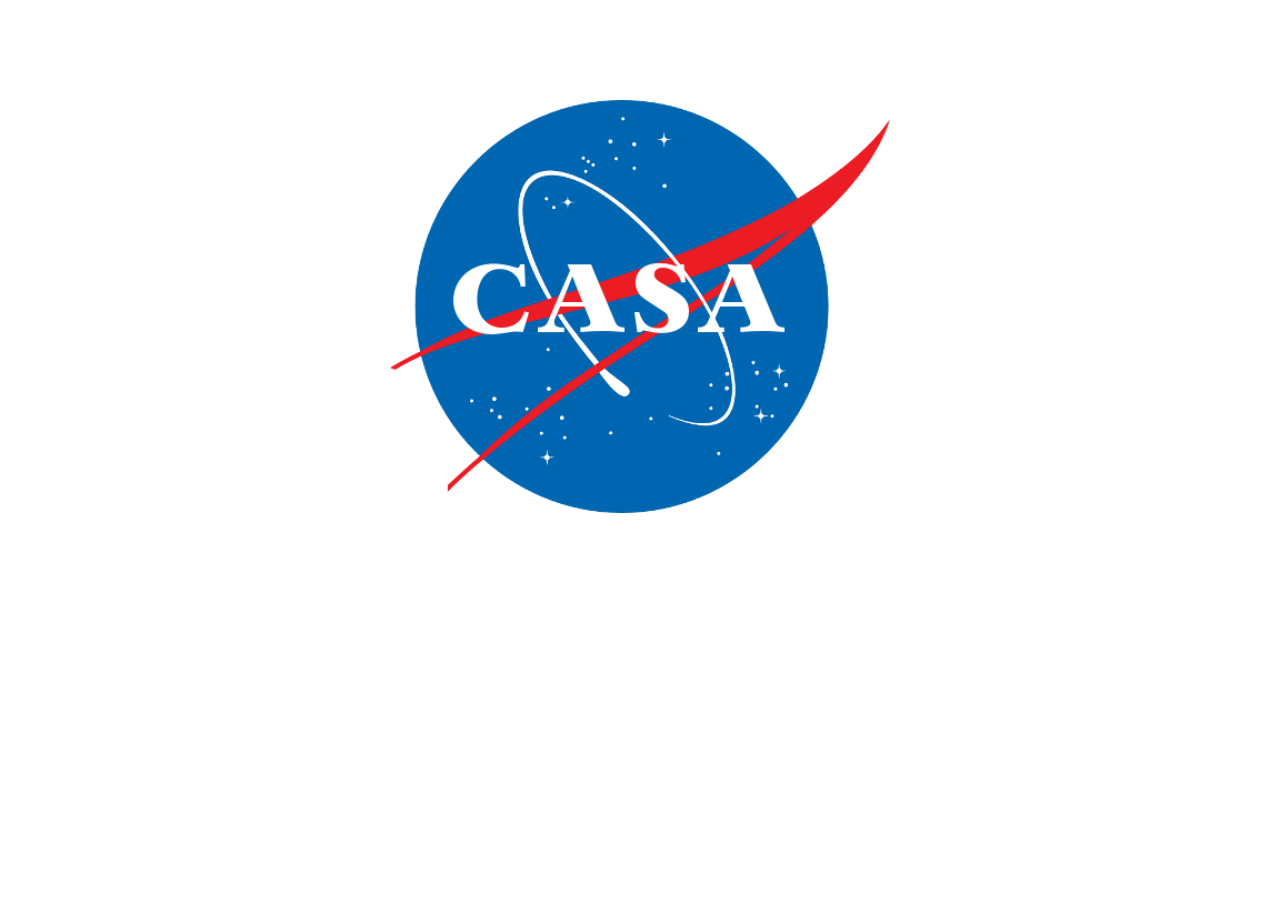
<file: index.html>
<!DOCTYPE html>
<html lang="en">
  <head>
    <meta charset="utf-8">
    <title>La Casa Italiana</title>
    <meta name="viewport" content="width=device-width, initial-scale=1">
    <link rel="stylesheet" href="https://maxcdn.bootstrapcdn.com/bootstrap/3.3.5/css/bootstrap.min.css" media="screen">
    <link rel="stylesheet" href="css/bootswatch.min.css">
    <link rel="stylesheet" href="css/styles.css">
    <!-- HTML5 shim and Respond.js IE8 support of HTML5 elements and media queries -->
    <!--[if lt IE 9]>
      <script src="../bower_components/html5shiv/dist/html5shiv.js"></script>
      <script src="../bower_components/respond/dest/respond.min.js"></script>
    <![endif]-->
  </head>
  <body>
    <ul class="pages">
      <li class="detail page">
        <div class="container">
          <div class="row">
            <div class="col-md-5 col-md-offset-1">
              <h1>Casa Italiana </h1>
              <p class="text-muted">562 Mayfield Ave, Stanford, CA 94305</p>

              <iframe src="https://www.google.com/calendar/embed?showNav=0&amp;showDate=0&amp;showPrint=0&amp;showCalendars=0&amp;showTz=0&amp;mode=WEEK&amp;height=500&amp;wkst=1&amp;bgcolor=%23FCFCFC&amp;src=stanford.edu_i7gsqi4qgfc9jn49hpksthmu7s%40group.calendar.google.com&amp;color=%232952A3&amp;ctz=America%2FLos_Angeles" style=" border-width:0 "frameborder="0" scrolling="no" id="calendar"></iframe>
              <div id="embed-calendar" class="hidden">
                <a href="https://gist.github.com/skleung/89335bb0246defeb9351">How to embed this calendar into your Google Calendar</a>
              </div>
          </div>
        </div>
      </li>
      <li class="splash page">
        <div class="container" style="margin-top: 100px">
          <img class="img-responsive" id="logo" src="casa-logo.png"/>
        </div>
      </li>
    </ul>

    <script src="https://code.jquery.com/jquery-1.10.2.min.js"></script>
    <script type="text/javascript" src="https://maxcdn.bootstrapcdn.com/bootstrap/3.3.5/js/bootstrap.min.js"></script>
    <script type="text/javascript" src="js/main.js"></script>
  </body>
</html>
</file>
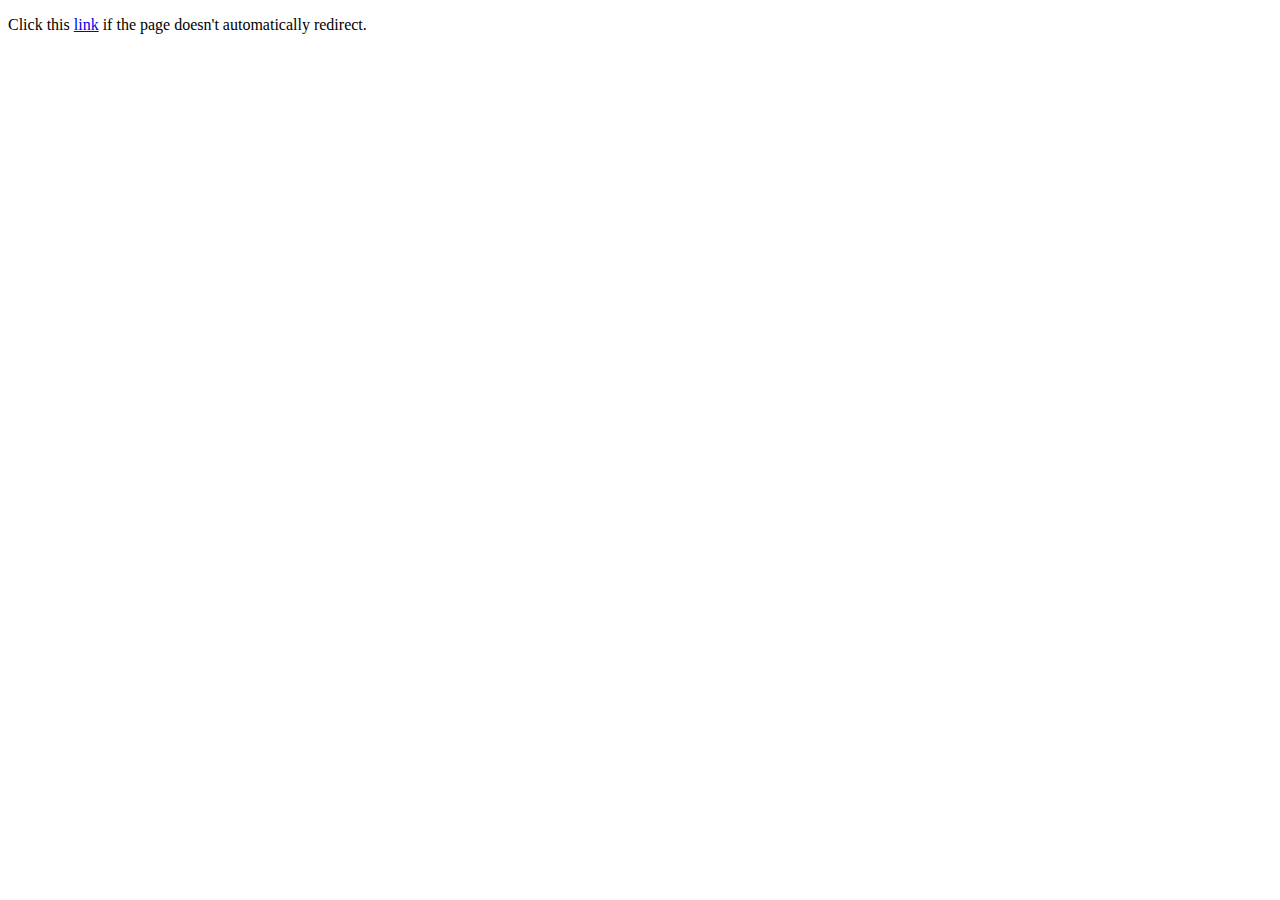
<file: hash/index.html>
<!DOCTYPE html>
<html lang="en">
  <head>
    <meta charset="utf-8">
    <title>La Casa Italiana - Hashing!</title>
    <meta http-equiv="refresh" content="2;URL=https://docs.google.com/spreadsheets/d/1u_teJesb3gsujVQRfGIRdL8EZrV39csIW9cU68PyCoE/edit">
    <meta name="viewport" content="width=device-width, initial-scale=1">
    <!-- HTML5 shim and Respond.js IE8 support of HTML5 elements and media queries -->
    <!--[if lt IE 9]>
      <script src="../bower_components/html5shiv/dist/html5shiv.js"></script>
      <script src="../bower_components/respond/dest/respond.min.js"></script>
    <![endif]-->
  </head>
  <body>
    <p>Click this <a href="https://docs.google.com/spreadsheets/d/1u_teJesb3gsujVQRfGIRdL8EZrV39csIW9cU68PyCoE/edit">link</a> if the page doesn't automatically redirect.</p>
  </body>
</html>
</file>
<file: css/styles.css>
/* Fix user-agent */

* {
  box-sizing: border-box;
}

html {
  font-weight: 300;
  -webkit-font-smoothing: antialiased;
}

html, input {
  font-family:
    "HelveticaNeue-Light",
    "Helvetica Neue Light",
    "Helvetica Neue",
    Helvetica,
    Arial,
    "Lucida Grande",
    sans-serif;
}

html, body {
  height: 100%;
  margin: 0;
  padding: 0;
}

ul {
  list-style: none;
  word-wrap: break-word;
}

/* Pages */

.pages {
  height: 100%;
  margin: 0;
  padding: 0;
  width: 100%;
}

.page {
  height: 100%;
  position: absolute;
  width: 100%;
}

/* Splash Page */

#logo {
  position: absolute;
  left: 50%;
  width: 500px;
  margin-left: -250px;
}

#calendar {
  width: 800px;
  height: 600px;
}

@media screen and (max-width: 500px) {
    #logo {
      width: 375px;
      margin-left: -180px;
    }
    #calendar {
      width: 300px;
      height: 400px;
    }
}

.splash.page {
  background-color: #fff;
}

.splash.page .form {
  height: 100px;
  margin-top: -100px;
  position: absolute;

  top: 50%;
  width: 100%;
}

.splash.page .form .usernameInput {
  background-color: transparent;
  border: none;
  border-bottom: 2px solid #fff;
  outline: none;
  padding-bottom: 15px;
  width: 400px;
}

.splash.page .title {
  font-size: 60px;
}

.splash.page .subtitle {
  font-size: 26px;
}

.splash.page .usernameInput {
  font-size: 200%;
  letter-spacing: 3px;
}

.splash.page .title, .splash.page .usernameInput {
  font-weight: 100;
}

/* Chat page */

.chat.page {
  display: none;
}

/* Font */

.messages {
  font-size: 150%;
}

.inputMessage {
  font-size: 100%;
}

/* Messages */

.chatArea {
  height: 100%;
  padding-bottom: 60px;
}

.messages {
  height: 100%;
  margin: 0;
  overflow-y: scroll;
  padding: 10px 20px 10px 20px;
}

.message.typing .messageBody {
  color: gray;
}

.username {
  float: left;
  font-weight: 700;
  overflow: hidden;
  padding-right: 15px;
  text-align: right;
}

/* Input */

.inputMessage {
  border: 10px solid #000;
  bottom: 0;
  height: 60px;
  left: 0;
  outline: none;
  padding-left: 10px;
  position: absolute;
  right: 0;
  width: 100%;
}

.button {
  height: 20px;
  padding: 10px 20px 10px 20px;
  border: 2px solid rgba(0,0,0,0.8);
  background-color: rgba(255,255,255,0.7);
  color: rgba(0,0,0,0.8);
  text-decoration: none;
  margin-top: 20px;
}

a:hover {
  text-decoration: none;
}
</file>
<file: css/bootswatch.min.css>
@import url("https://fonts.googleapis.com/css?family=Open+Sans:400,700");/*!
 * bootswatch v3.3.5
 * Homepage: http://bootswatch.com
 * Copyright 2012-2015 Thomas Park
 * Licensed under MIT
 * Based on Bootstrap
*//*!
 * Bootstrap v3.3.5 (http://getbootstrap.com)
 * Copyright 2011-2015 Twitter, Inc.
 * Licensed under MIT (https://github.com/twbs/bootstrap/blob/master/LICENSE)
 *//*! normalize.css v3.0.3 | MIT License | github.com/necolas/normalize.css */html{font-family:sans-serif;-ms-text-size-adjust:100%;-webkit-text-size-adjust:100%}body{margin:0}article,aside,details,figcaption,figure,footer,header,hgroup,main,menu,nav,section,summary{display:block}audio,canvas,progress,video{display:inline-block;vertical-align:baseline}audio:not([controls]){display:none;height:0}[hidden],template{display:none}a{background-color:transparent}a:active,a:hover{outline:0}abbr[title]{border-bottom:1px dotted}b,strong{font-weight:bold}dfn{font-style:italic}h1{font-size:2em;margin:0.67em 0}mark{background:#ff0;color:#000}small{font-size:80%}sub,sup{font-size:75%;line-height:0;position:relative;vertical-align:baseline}sup{top:-0.5em}sub{bottom:-0.25em}img{border:0}svg:not(:root){overflow:hidden}figure{margin:1em 40px}hr{-webkit-box-sizing:content-box;-moz-box-sizing:content-box;box-sizing:content-box;height:0}pre{overflow:auto}code,kbd,pre,samp{font-family:monospace, monospace;font-size:1em}button,input,optgroup,select,textarea{color:inherit;font:inherit;margin:0}button{overflow:visible}button,select{text-transform:none}button,html input[type="button"],input[type="reset"],input[type="submit"]{-webkit-appearance:button;cursor:pointer}button[disabled],html input[disabled]{cursor:default}button::-moz-focus-inner,input::-moz-focus-inner{border:0;padding:0}input{line-height:normal}input[type="checkbox"],input[type="radio"]{-webkit-box-sizing:border-box;-moz-box-sizing:border-box;box-sizing:border-box;padding:0}input[type="number"]::-webkit-inner-spin-button,input[type="number"]::-webkit-outer-spin-button{height:auto}input[type="search"]{-webkit-appearance:textfield;-webkit-box-sizing:content-box;-moz-box-sizing:content-box;box-sizing:content-box}input[type="search"]::-webkit-search-cancel-button,input[type="search"]::-webkit-search-decoration{-webkit-appearance:none}fieldset{border:1px solid #c0c0c0;margin:0 2px;padding:0.35em 0.625em 0.75em}legend{border:0;padding:0}textarea{overflow:auto}optgroup{font-weight:bold}table{border-collapse:collapse;border-spacing:0}td,th{padding:0}/*! Source: https://github.com/h5bp/html5-boilerplate/blob/master/src/css/main.css */@media print{*,*:before,*:after{background:transparent !important;color:#000 !important;-webkit-box-shadow:none !important;box-shadow:none !important;text-shadow:none !important}a,a:visited{text-decoration:underline}a[href]:after{content:" (" attr(href) ")"}abbr[title]:after{content:" (" attr(title) ")"}a[href^="#"]:after,a[href^="javascript:"]:after{content:""}pre,blockquote{border:1px solid #999;page-break-inside:avoid}thead{display:table-header-group}tr,img{page-break-inside:avoid}img{max-width:100% !important}p,h2,h3{orphans:3;widows:3}h2,h3{page-break-after:avoid}.navbar{display:none}.btn>.caret,.dropup>.btn>.caret{border-top-color:#000 !important}.label{border:1px solid #000}.table{border-collapse:collapse !important}.table td,.table th{background-color:#fff !important}.table-bordered th,.table-bordered td{border:1px solid #ddd !important}}@font-face{font-family:'Glyphicons Halflings';src:url('../fonts/glyphicons-halflings-regular.eot');src:url('../fonts/glyphicons-halflings-regular.eot?#iefix') format('embedded-opentype'),url('../fonts/glyphicons-halflings-regular.woff2') format('woff2'),url('../fonts/glyphicons-halflings-regular.woff') format('woff'),url('../fonts/glyphicons-halflings-regular.ttf') format('truetype'),url('../fonts/glyphicons-halflings-regular.svg#glyphicons_halflingsregular') format('svg')}.glyphicon{position:relative;top:1px;display:inline-block;font-family:'Glyphicons Halflings';font-style:normal;font-weight:normal;line-height:1;-webkit-font-smoothing:antialiased;-moz-osx-font-smoothing:grayscale}.glyphicon-asterisk:before{content:"\2a"}.glyphicon-plus:before{content:"\2b"}.glyphicon-euro:before,.glyphicon-eur:before{content:"\20ac"}.glyphicon-minus:before{content:"\2212"}.glyphicon-cloud:before{content:"\2601"}.glyphicon-envelope:before{content:"\2709"}.glyphicon-pencil:before{content:"\270f"}.glyphicon-glass:before{content:"\e001"}.glyphicon-music:before{content:"\e002"}.glyphicon-search:before{content:"\e003"}.glyphicon-heart:before{content:"\e005"}.glyphicon-star:before{content:"\e006"}.glyphicon-star-empty:before{content:"\e007"}.glyphicon-user:before{content:"\e008"}.glyphicon-film:before{content:"\e009"}.glyphicon-th-large:before{content:"\e010"}.glyphicon-th:before{content:"\e011"}.glyphicon-th-list:before{content:"\e012"}.glyphicon-ok:before{content:"\e013"}.glyphicon-remove:before{content:"\e014"}.glyphicon-zoom-in:before{content:"\e015"}.glyphicon-zoom-out:before{content:"\e016"}.glyphicon-off:before{content:"\e017"}.glyphicon-signal:before{content:"\e018"}.glyphicon-cog:before{content:"\e019"}.glyphicon-trash:before{content:"\e020"}.glyphicon-home:before{content:"\e021"}.glyphicon-file:before{content:"\e022"}.glyphicon-time:before{content:"\e023"}.glyphicon-road:before{content:"\e024"}.glyphicon-download-alt:before{content:"\e025"}.glyphicon-download:before{content:"\e026"}.glyphicon-upload:before{content:"\e027"}.glyphicon-inbox:before{content:"\e028"}.glyphicon-play-circle:before{content:"\e029"}.glyphicon-repeat:before{content:"\e030"}.glyphicon-refresh:before{content:"\e031"}.glyphicon-list-alt:before{content:"\e032"}.glyphicon-lock:before{content:"\e033"}.glyphicon-flag:before{content:"\e034"}.glyphicon-headphones:before{content:"\e035"}.glyphicon-volume-off:before{content:"\e036"}.glyphicon-volume-down:before{content:"\e037"}.glyphicon-volume-up:before{content:"\e038"}.glyphicon-qrcode:before{content:"\e039"}.glyphicon-barcode:before{content:"\e040"}.glyphicon-tag:before{content:"\e041"}.glyphicon-tags:before{content:"\e042"}.glyphicon-book:before{content:"\e043"}.glyphicon-bookmark:before{content:"\e044"}.glyphicon-print:before{content:"\e045"}.glyphicon-camera:before{content:"\e046"}.glyphicon-font:before{content:"\e047"}.glyphicon-bold:before{content:"\e048"}.glyphicon-italic:before{content:"\e049"}.glyphicon-text-height:before{content:"\e050"}.glyphicon-text-width:before{content:"\e051"}.glyphicon-align-left:before{content:"\e052"}.glyphicon-align-center:before{content:"\e053"}.glyphicon-align-right:before{content:"\e054"}.glyphicon-align-justify:before{content:"\e055"}.glyphicon-list:before{content:"\e056"}.glyphicon-indent-left:before{content:"\e057"}.glyphicon-indent-right:before{content:"\e058"}.glyphicon-facetime-video:before{content:"\e059"}.glyphicon-picture:before{content:"\e060"}.glyphicon-map-marker:before{content:"\e062"}.glyphicon-adjust:before{content:"\e063"}.glyphicon-tint:before{content:"\e064"}.glyphicon-edit:before{content:"\e065"}.glyphicon-share:before{content:"\e066"}.glyphicon-check:before{content:"\e067"}.glyphicon-move:before{content:"\e068"}.glyphicon-step-backward:before{content:"\e069"}.glyphicon-fast-backward:before{content:"\e070"}.glyphicon-backward:before{content:"\e071"}.glyphicon-play:before{content:"\e072"}.glyphicon-pause:before{content:"\e073"}.glyphicon-stop:before{content:"\e074"}.glyphicon-forward:before{content:"\e075"}.glyphicon-fast-forward:before{content:"\e076"}.glyphicon-step-forward:before{content:"\e077"}.glyphicon-eject:before{content:"\e078"}.glyphicon-chevron-left:before{content:"\e079"}.glyphicon-chevron-right:before{content:"\e080"}.glyphicon-plus-sign:before{content:"\e081"}.glyphicon-minus-sign:before{content:"\e082"}.glyphicon-remove-sign:before{content:"\e083"}.glyphicon-ok-sign:before{content:"\e084"}.glyphicon-question-sign:before{content:"\e085"}.glyphicon-info-sign:before{content:"\e086"}.glyphicon-screenshot:before{content:"\e087"}.glyphicon-remove-circle:before{content:"\e088"}.glyphicon-ok-circle:before{content:"\e089"}.glyphicon-ban-circle:before{content:"\e090"}.glyphicon-arrow-left:before{content:"\e091"}.glyphicon-arrow-right:before{content:"\e092"}.glyphicon-arrow-up:before{content:"\e093"}.glyphicon-arrow-down:before{content:"\e094"}.glyphicon-share-alt:before{content:"\e095"}.glyphicon-resize-full:before{content:"\e096"}.glyphicon-resize-small:before{content:"\e097"}.glyphicon-exclamation-sign:before{content:"\e101"}.glyphicon-gift:before{content:"\e102"}.glyphicon-leaf:before{content:"\e103"}.glyphicon-fire:before{content:"\e104"}.glyphicon-eye-open:before{content:"\e105"}.glyphicon-eye-close:before{content:"\e106"}.glyphicon-warning-sign:before{content:"\e107"}.glyphicon-plane:before{content:"\e108"}.glyphicon-calendar:before{content:"\e109"}.glyphicon-random:before{content:"\e110"}.glyphicon-comment:before{content:"\e111"}.glyphicon-magnet:before{content:"\e112"}.glyphicon-chevron-up:before{content:"\e113"}.glyphicon-chevron-down:before{content:"\e114"}.glyphicon-retweet:before{content:"\e115"}.glyphicon-shopping-cart:before{content:"\e116"}.glyphicon-folder-close:before{content:"\e117"}.glyphicon-folder-open:before{content:"\e118"}.glyphicon-resize-vertical:before{content:"\e119"}.glyphicon-resize-horizontal:before{content:"\e120"}.glyphicon-hdd:before{content:"\e121"}.glyphicon-bullhorn:before{content:"\e122"}.glyphicon-bell:before{content:"\e123"}.glyphicon-certificate:before{content:"\e124"}.glyphicon-thumbs-up:before{content:"\e125"}.glyphicon-thumbs-down:before{content:"\e126"}.glyphicon-hand-right:before{content:"\e127"}.glyphicon-hand-left:before{content:"\e128"}.glyphicon-hand-up:before{content:"\e129"}.glyphicon-hand-down:before{content:"\e130"}.glyphicon-circle-arrow-right:before{content:"\e131"}.glyphicon-circle-arrow-left:before{content:"\e132"}.glyphicon-circle-arrow-up:before{content:"\e133"}.glyphicon-circle-arrow-down:before{content:"\e134"}.glyphicon-globe:before{content:"\e135"}.glyphicon-wrench:before{content:"\e136"}.glyphicon-tasks:before{content:"\e137"}.glyphicon-filter:before{content:"\e138"}.glyphicon-briefcase:before{content:"\e139"}.glyphicon-fullscreen:before{content:"\e140"}.glyphicon-dashboard:before{content:"\e141"}.glyphicon-paperclip:before{content:"\e142"}.glyphicon-heart-empty:before{content:"\e143"}.glyphicon-link:before{content:"\e144"}.glyphicon-phone:before{content:"\e145"}.glyphicon-pushpin:before{content:"\e146"}.glyphicon-usd:before{content:"\e148"}.glyphicon-gbp:before{content:"\e149"}.glyphicon-sort:before{content:"\e150"}.glyphicon-sort-by-alphabet:before{content:"\e151"}.glyphicon-sort-by-alphabet-alt:before{content:"\e152"}.glyphicon-sort-by-order:before{content:"\e153"}.glyphicon-sort-by-order-alt:before{content:"\e154"}.glyphicon-sort-by-attributes:before{content:"\e155"}.glyphicon-sort-by-attributes-alt:before{content:"\e156"}.glyphicon-unchecked:before{content:"\e157"}.glyphicon-expand:before{content:"\e158"}.glyphicon-collapse-down:before{content:"\e159"}.glyphicon-collapse-up:before{content:"\e160"}.glyphicon-log-in:before{content:"\e161"}.glyphicon-flash:before{content:"\e162"}.glyphicon-log-out:before{content:"\e163"}.glyphicon-new-window:before{content:"\e164"}.glyphicon-record:before{content:"\e165"}.glyphicon-save:before{content:"\e166"}.glyphicon-open:before{content:"\e167"}.glyphicon-saved:before{content:"\e168"}.glyphicon-import:before{content:"\e169"}.glyphicon-export:before{content:"\e170"}.glyphicon-send:before{content:"\e171"}.glyphicon-floppy-disk:before{content:"\e172"}.glyphicon-floppy-saved:before{content:"\e173"}.glyphicon-floppy-remove:before{content:"\e174"}.glyphicon-floppy-save:before{content:"\e175"}.glyphicon-floppy-open:before{content:"\e176"}.glyphicon-credit-card:before{content:"\e177"}.glyphicon-transfer:before{content:"\e178"}.glyphicon-cutlery:before{content:"\e179"}.glyphicon-header:before{content:"\e180"}.glyphicon-compressed:before{content:"\e181"}.glyphicon-earphone:before{content:"\e182"}.glyphicon-phone-alt:before{content:"\e183"}.glyphicon-tower:before{content:"\e184"}.glyphicon-stats:before{content:"\e185"}.glyphicon-sd-video:before{content:"\e186"}.glyphicon-hd-video:before{content:"\e187"}.glyphicon-subtitles:before{content:"\e188"}.glyphicon-sound-stereo:before{content:"\e189"}.glyphicon-sound-dolby:before{content:"\e190"}.glyphicon-sound-5-1:before{content:"\e191"}.glyphicon-sound-6-1:before{content:"\e192"}.glyphicon-sound-7-1:before{content:"\e193"}.glyphicon-copyright-mark:before{content:"\e194"}.glyphicon-registration-mark:before{content:"\e195"}.glyphicon-cloud-download:before{content:"\e197"}.glyphicon-cloud-upload:before{content:"\e198"}.glyphicon-tree-conifer:before{content:"\e199"}.glyphicon-tree-deciduous:before{content:"\e200"}.glyphicon-cd:before{content:"\e201"}.glyphicon-save-file:before{content:"\e202"}.glyphicon-open-file:before{content:"\e203"}.glyphicon-level-up:before{content:"\e204"}.glyphicon-copy:before{content:"\e205"}.glyphicon-paste:before{content:"\e206"}.glyphicon-alert:before{content:"\e209"}.glyphicon-equalizer:before{content:"\e210"}.glyphicon-king:before{content:"\e211"}.glyphicon-queen:before{content:"\e212"}.glyphicon-pawn:before{content:"\e213"}.glyphicon-bishop:before{content:"\e214"}.glyphicon-knight:before{content:"\e215"}.glyphicon-baby-formula:before{content:"\e216"}.glyphicon-tent:before{content:"\26fa"}.glyphicon-blackboard:before{content:"\e218"}.glyphicon-bed:before{content:"\e219"}.glyphicon-apple:before{content:"\f8ff"}.glyphicon-erase:before{content:"\e221"}.glyphicon-hourglass:before{content:"\231b"}.glyphicon-lamp:before{content:"\e223"}.glyphicon-duplicate:before{content:"\e224"}.glyphicon-piggy-bank:before{content:"\e225"}.glyphicon-scissors:before{content:"\e226"}.glyphicon-bitcoin:before{content:"\e227"}.glyphicon-btc:before{content:"\e227"}.glyphicon-xbt:before{content:"\e227"}.glyphicon-yen:before{content:"\00a5"}.glyphicon-jpy:before{content:"\00a5"}.glyphicon-ruble:before{content:"\20bd"}.glyphicon-rub:before{content:"\20bd"}.glyphicon-scale:before{content:"\e230"}.glyphicon-ice-lolly:before{content:"\e231"}.glyphicon-ice-lolly-tasted:before{content:"\e232"}.glyphicon-education:before{content:"\e233"}.glyphicon-option-horizontal:before{content:"\e234"}.glyphicon-option-vertical:before{content:"\e235"}.glyphicon-menu-hamburger:before{content:"\e236"}.glyphicon-modal-window:before{content:"\e237"}.glyphicon-oil:before{content:"\e238"}.glyphicon-grain:before{content:"\e239"}.glyphicon-sunglasses:before{content:"\e240"}.glyphicon-text-size:before{content:"\e241"}.glyphicon-text-color:before{content:"\e242"}.glyphicon-text-background:before{content:"\e243"}.glyphicon-object-align-top:before{content:"\e244"}.glyphicon-object-align-bottom:before{content:"\e245"}.glyphicon-object-align-horizontal:before{content:"\e246"}.glyphicon-object-align-left:before{content:"\e247"}.glyphicon-object-align-vertical:before{content:"\e248"}.glyphicon-object-align-right:before{content:"\e249"}.glyphicon-triangle-right:before{content:"\e250"}.glyphicon-triangle-left:before{content:"\e251"}.glyphicon-triangle-bottom:before{content:"\e252"}.glyphicon-triangle-top:before{content:"\e253"}.glyphicon-console:before{content:"\e254"}.glyphicon-superscript:before{content:"\e255"}.glyphicon-subscript:before{content:"\e256"}.glyphicon-menu-left:before{content:"\e257"}.glyphicon-menu-right:before{content:"\e258"}.glyphicon-menu-down:before{content:"\e259"}.glyphicon-menu-up:before{content:"\e260"}*{-webkit-box-sizing:border-box;-moz-box-sizing:border-box;box-sizing:border-box}*:before,*:after{-webkit-box-sizing:border-box;-moz-box-sizing:border-box;box-sizing:border-box}html{font-size:10px;-webkit-tap-highlight-color:rgba(0,0,0,0)}body{font-family:"Open Sans","Helvetica Neue",Helvetica,Arial,sans-serif;font-size:13px;line-height:1.42857143;color:#777777;background-color:#fcfcfc}input,button,select,textarea{font-family:inherit;font-size:inherit;line-height:inherit}a{color:#d9230f;text-decoration:none}a:hover,a:focus{color:#91170a;text-decoration:underline}a:focus{outline:thin dotted;outline:5px auto -webkit-focus-ring-color;outline-offset:-2px}figure{margin:0}img{vertical-align:middle}.img-responsive,.thumbnail>img,.thumbnail a>img,.carousel-inner>.item>img,.carousel-inner>.item>a>img{display:block;max-width:100%;height:auto}.img-rounded{border-radius:6px}.img-thumbnail{padding:4px;line-height:1.42857143;background-color:#fcfcfc;border:1px solid #dddddd;border-radius:4px;-webkit-transition:all .2s ease-in-out;-o-transition:all .2s ease-in-out;transition:all .2s ease-in-out;display:inline-block;max-width:100%;height:auto}.img-circle{border-radius:50%}hr{margin-top:18px;margin-bottom:18px;border:0;border-top:1px solid #dddddd}.sr-only{position:absolute;width:1px;height:1px;margin:-1px;padding:0;overflow:hidden;clip:rect(0, 0, 0, 0);border:0}.sr-only-focusable:active,.sr-only-focusable:focus{position:static;width:auto;height:auto;margin:0;overflow:visible;clip:auto}[role="button"]{cursor:pointer}h1,h2,h3,h4,h5,h6,.h1,.h2,.h3,.h4,.h5,.h6{font-family:"Open Sans","Helvetica Neue",Helvetica,Arial,sans-serif;font-weight:300;line-height:1.1;color:#444444}h1 small,h2 small,h3 small,h4 small,h5 small,h6 small,.h1 small,.h2 small,.h3 small,.h4 small,.h5 small,.h6 small,h1 .small,h2 .small,h3 .small,h4 .small,h5 .small,h6 .small,.h1 .small,.h2 .small,.h3 .small,.h4 .small,.h5 .small,.h6 .small{font-weight:normal;line-height:1;color:#808080}h1,.h1,h2,.h2,h3,.h3{margin-top:18px;margin-bottom:9px}h1 small,.h1 small,h2 small,.h2 small,h3 small,.h3 small,h1 .small,.h1 .small,h2 .small,.h2 .small,h3 .small,.h3 .small{font-size:65%}h4,.h4,h5,.h5,h6,.h6{margin-top:9px;margin-bottom:9px}h4 small,.h4 small,h5 small,.h5 small,h6 small,.h6 small,h4 .small,.h4 .small,h5 .small,.h5 .small,h6 .small,.h6 .small{font-size:75%}h1,.h1{font-size:33px}h2,.h2{font-size:27px}h3,.h3{font-size:23px}h4,.h4{font-size:17px}h5,.h5{font-size:13px}h6,.h6{font-size:12px}p{margin:0 0 9px}.lead{margin-bottom:18px;font-size:14px;font-weight:300;line-height:1.4}@media (min-width:768px){.lead{font-size:19.5px}}small,.small{font-size:92%}mark,.mark{background-color:#fcf8e3;padding:.2em}.text-left{text-align:left}.text-right{text-align:right}.text-center{text-align:center}.text-justify{text-align:justify}.text-nowrap{white-space:nowrap}.text-lowercase{text-transform:lowercase}.text-uppercase{text-transform:uppercase}.text-capitalize{text-transform:capitalize}.text-muted{color:#808080}.text-primary{color:#d9230f}a.text-primary:hover,a.text-primary:focus{color:#a91b0c}.text-success{color:#468847}a.text-success:hover,a.text-success:focus{color:#356635}.text-info{color:#3a87ad}a.text-info:hover,a.text-info:focus{color:#2d6987}.text-warning{color:#c09853}a.text-warning:hover,a.text-warning:focus{color:#a47e3c}.text-danger{color:#b94a48}a.text-danger:hover,a.text-danger:focus{color:#953b39}.bg-primary{color:#fff;background-color:#d9230f}a.bg-primary:hover,a.bg-primary:focus{background-color:#a91b0c}.bg-success{background-color:#dff0d8}a.bg-success:hover,a.bg-success:focus{background-color:#c1e2b3}.bg-info{background-color:#d9edf7}a.bg-info:hover,a.bg-info:focus{background-color:#afd9ee}.bg-warning{background-color:#fcf8e3}a.bg-warning:hover,a.bg-warning:focus{background-color:#f7ecb5}.bg-danger{background-color:#f2dede}a.bg-danger:hover,a.bg-danger:focus{background-color:#e4b9b9}.page-header{padding-bottom:8px;margin:36px 0 18px;border-bottom:1px solid #dddddd}ul,ol{margin-top:0;margin-bottom:9px}ul ul,ol ul,ul ol,ol ol{margin-bottom:0}.list-unstyled{padding-left:0;list-style:none}.list-inline{padding-left:0;list-style:none;margin-left:-5px}.list-inline>li{display:inline-block;padding-left:5px;padding-right:5px}dl{margin-top:0;margin-bottom:18px}dt,dd{line-height:1.42857143}dt{font-weight:bold}dd{margin-left:0}@media (min-width:768px){.dl-horizontal dt{float:left;width:160px;clear:left;text-align:right;overflow:hidden;text-overflow:ellipsis;white-space:nowrap}.dl-horizontal dd{margin-left:180px}}abbr[title],abbr[data-original-title]{cursor:help;border-bottom:1px dotted #808080}.initialism{font-size:90%;text-transform:uppercase}blockquote{padding:9px 18px;margin:0 0 18px;font-size:16.25px;border-left:5px solid #dddddd}blockquote p:last-child,blockquote ul:last-child,blockquote ol:last-child{margin-bottom:0}blockquote footer,blockquote small,blockquote .small{display:block;font-size:80%;line-height:1.42857143;color:#808080}blockquote footer:before,blockquote small:before,blockquote .small:before{content:'\2014 \00A0'}.blockquote-reverse,blockquote.pull-right{padding-right:15px;padding-left:0;border-right:5px solid #dddddd;border-left:0;text-align:right}.blockquote-reverse footer:before,blockquote.pull-right footer:before,.blockquote-reverse small:before,blockquote.pull-right small:before,.blockquote-reverse .small:before,blockquote.pull-right .small:before{content:''}.blockquote-reverse footer:after,blockquote.pull-right footer:after,.blockquote-reverse small:after,blockquote.pull-right small:after,.blockquote-reverse .small:after,blockquote.pull-right .small:after{content:'\00A0 \2014'}address{margin-bottom:18px;font-style:normal;line-height:1.42857143}code,kbd,pre,samp{font-family:Menlo,Monaco,Consolas,"Courier New",monospace}code{padding:2px 4px;font-size:90%;color:#c7254e;background-color:#f9f2f4;border-radius:4px}kbd{padding:2px 4px;font-size:90%;color:#ffffff;background-color:#333333;border-radius:3px;-webkit-box-shadow:inset 0 -1px 0 rgba(0,0,0,0.25);box-shadow:inset 0 -1px 0 rgba(0,0,0,0.25)}kbd kbd{padding:0;font-size:100%;font-weight:bold;-webkit-box-shadow:none;box-shadow:none}pre{display:block;padding:8.5px;margin:0 0 9px;font-size:12px;line-height:1.42857143;word-break:break-all;word-wrap:break-word;color:#444444;background-color:#f5f5f5;border:1px solid #cccccc;border-radius:4px}pre code{padding:0;font-size:inherit;color:inherit;white-space:pre-wrap;background-color:transparent;border-radius:0}.pre-scrollable{max-height:340px;overflow-y:scroll}.container{margin-right:auto;margin-left:auto;padding-left:15px;padding-right:15px}@media (min-width:768px){.container{width:750px}}@media (min-width:992px){.container{width:970px}}@media (min-width:1200px){.container{width:1170px}}.container-fluid{margin-right:auto;margin-left:auto;padding-left:15px;padding-right:15px}.row{margin-left:-15px;margin-right:-15px}.col-xs-1,.col-sm-1,.col-md-1,.col-lg-1,.col-xs-2,.col-sm-2,.col-md-2,.col-lg-2,.col-xs-3,.col-sm-3,.col-md-3,.col-lg-3,.col-xs-4,.col-sm-4,.col-md-4,.col-lg-4,.col-xs-5,.col-sm-5,.col-md-5,.col-lg-5,.col-xs-6,.col-sm-6,.col-md-6,.col-lg-6,.col-xs-7,.col-sm-7,.col-md-7,.col-lg-7,.col-xs-8,.col-sm-8,.col-md-8,.col-lg-8,.col-xs-9,.col-sm-9,.col-md-9,.col-lg-9,.col-xs-10,.col-sm-10,.col-md-10,.col-lg-10,.col-xs-11,.col-sm-11,.col-md-11,.col-lg-11,.col-xs-12,.col-sm-12,.col-md-12,.col-lg-12{position:relative;min-height:1px;padding-left:15px;padding-right:15px}.col-xs-1,.col-xs-2,.col-xs-3,.col-xs-4,.col-xs-5,.col-xs-6,.col-xs-7,.col-xs-8,.col-xs-9,.col-xs-10,.col-xs-11,.col-xs-12{float:left}.col-xs-12{width:100%}.col-xs-11{width:91.66666667%}.col-xs-10{width:83.33333333%}.col-xs-9{width:75%}.col-xs-8{width:66.66666667%}.col-xs-7{width:58.33333333%}.col-xs-6{width:50%}.col-xs-5{width:41.66666667%}.col-xs-4{width:33.33333333%}.col-xs-3{width:25%}.col-xs-2{width:16.66666667%}.col-xs-1{width:8.33333333%}.col-xs-pull-12{right:100%}.col-xs-pull-11{right:91.66666667%}.col-xs-pull-10{right:83.33333333%}.col-xs-pull-9{right:75%}.col-xs-pull-8{right:66.66666667%}.col-xs-pull-7{right:58.33333333%}.col-xs-pull-6{right:50%}.col-xs-pull-5{right:41.66666667%}.col-xs-pull-4{right:33.33333333%}.col-xs-pull-3{right:25%}.col-xs-pull-2{right:16.66666667%}.col-xs-pull-1{right:8.33333333%}.col-xs-pull-0{right:auto}.col-xs-push-12{left:100%}.col-xs-push-11{left:91.66666667%}.col-xs-push-10{left:83.33333333%}.col-xs-push-9{left:75%}.col-xs-push-8{left:66.66666667%}.col-xs-push-7{left:58.33333333%}.col-xs-push-6{left:50%}.col-xs-push-5{left:41.66666667%}.col-xs-push-4{left:33.33333333%}.col-xs-push-3{left:25%}.col-xs-push-2{left:16.66666667%}.col-xs-push-1{left:8.33333333%}.col-xs-push-0{left:auto}.col-xs-offset-12{margin-left:100%}.col-xs-offset-11{margin-left:91.66666667%}.col-xs-offset-10{margin-left:83.33333333%}.col-xs-offset-9{margin-left:75%}.col-xs-offset-8{margin-left:66.66666667%}.col-xs-offset-7{margin-left:58.33333333%}.col-xs-offset-6{margin-left:50%}.col-xs-offset-5{margin-left:41.66666667%}.col-xs-offset-4{margin-left:33.33333333%}.col-xs-offset-3{margin-left:25%}.col-xs-offset-2{margin-left:16.66666667%}.col-xs-offset-1{margin-left:8.33333333%}.col-xs-offset-0{margin-left:0%}@media (min-width:768px){.col-sm-1,.col-sm-2,.col-sm-3,.col-sm-4,.col-sm-5,.col-sm-6,.col-sm-7,.col-sm-8,.col-sm-9,.col-sm-10,.col-sm-11,.col-sm-12{float:left}.col-sm-12{width:100%}.col-sm-11{width:91.66666667%}.col-sm-10{width:83.33333333%}.col-sm-9{width:75%}.col-sm-8{width:66.66666667%}.col-sm-7{width:58.33333333%}.col-sm-6{width:50%}.col-sm-5{width:41.66666667%}.col-sm-4{width:33.33333333%}.col-sm-3{width:25%}.col-sm-2{width:16.66666667%}.col-sm-1{width:8.33333333%}.col-sm-pull-12{right:100%}.col-sm-pull-11{right:91.66666667%}.col-sm-pull-10{right:83.33333333%}.col-sm-pull-9{right:75%}.col-sm-pull-8{right:66.66666667%}.col-sm-pull-7{right:58.33333333%}.col-sm-pull-6{right:50%}.col-sm-pull-5{right:41.66666667%}.col-sm-pull-4{right:33.33333333%}.col-sm-pull-3{right:25%}.col-sm-pull-2{right:16.66666667%}.col-sm-pull-1{right:8.33333333%}.col-sm-pull-0{right:auto}.col-sm-push-12{left:100%}.col-sm-push-11{left:91.66666667%}.col-sm-push-10{left:83.33333333%}.col-sm-push-9{left:75%}.col-sm-push-8{left:66.66666667%}.col-sm-push-7{left:58.33333333%}.col-sm-push-6{left:50%}.col-sm-push-5{left:41.66666667%}.col-sm-push-4{left:33.33333333%}.col-sm-push-3{left:25%}.col-sm-push-2{left:16.66666667%}.col-sm-push-1{left:8.33333333%}.col-sm-push-0{left:auto}.col-sm-offset-12{margin-left:100%}.col-sm-offset-11{margin-left:91.66666667%}.col-sm-offset-10{margin-left:83.33333333%}.col-sm-offset-9{margin-left:75%}.col-sm-offset-8{margin-left:66.66666667%}.col-sm-offset-7{margin-left:58.33333333%}.col-sm-offset-6{margin-left:50%}.col-sm-offset-5{margin-left:41.66666667%}.col-sm-offset-4{margin-left:33.33333333%}.col-sm-offset-3{margin-left:25%}.col-sm-offset-2{margin-left:16.66666667%}.col-sm-offset-1{margin-left:8.33333333%}.col-sm-offset-0{margin-left:0%}}@media (min-width:992px){.col-md-1,.col-md-2,.col-md-3,.col-md-4,.col-md-5,.col-md-6,.col-md-7,.col-md-8,.col-md-9,.col-md-10,.col-md-11,.col-md-12{float:left}.col-md-12{width:100%}.col-md-11{width:91.66666667%}.col-md-10{width:83.33333333%}.col-md-9{width:75%}.col-md-8{width:66.66666667%}.col-md-7{width:58.33333333%}.col-md-6{width:50%}.col-md-5{width:41.66666667%}.col-md-4{width:33.33333333%}.col-md-3{width:25%}.col-md-2{width:16.66666667%}.col-md-1{width:8.33333333%}.col-md-pull-12{right:100%}.col-md-pull-11{right:91.66666667%}.col-md-pull-10{right:83.33333333%}.col-md-pull-9{right:75%}.col-md-pull-8{right:66.66666667%}.col-md-pull-7{right:58.33333333%}.col-md-pull-6{right:50%}.col-md-pull-5{right:41.66666667%}.col-md-pull-4{right:33.33333333%}.col-md-pull-3{right:25%}.col-md-pull-2{right:16.66666667%}.col-md-pull-1{right:8.33333333%}.col-md-pull-0{right:auto}.col-md-push-12{left:100%}.col-md-push-11{left:91.66666667%}.col-md-push-10{left:83.33333333%}.col-md-push-9{left:75%}.col-md-push-8{left:66.66666667%}.col-md-push-7{left:58.33333333%}.col-md-push-6{left:50%}.col-md-push-5{left:41.66666667%}.col-md-push-4{left:33.33333333%}.col-md-push-3{left:25%}.col-md-push-2{left:16.66666667%}.col-md-push-1{left:8.33333333%}.col-md-push-0{left:auto}.col-md-offset-12{margin-left:100%}.col-md-offset-11{margin-left:91.66666667%}.col-md-offset-10{margin-left:83.33333333%}.col-md-offset-9{margin-left:75%}.col-md-offset-8{margin-left:66.66666667%}.col-md-offset-7{margin-left:58.33333333%}.col-md-offset-6{margin-left:50%}.col-md-offset-5{margin-left:41.66666667%}.col-md-offset-4{margin-left:33.33333333%}.col-md-offset-3{margin-left:25%}.col-md-offset-2{margin-left:16.66666667%}.col-md-offset-1{margin-left:8.33333333%}.col-md-offset-0{margin-left:0%}}@media (min-width:1200px){.col-lg-1,.col-lg-2,.col-lg-3,.col-lg-4,.col-lg-5,.col-lg-6,.col-lg-7,.col-lg-8,.col-lg-9,.col-lg-10,.col-lg-11,.col-lg-12{float:left}.col-lg-12{width:100%}.col-lg-11{width:91.66666667%}.col-lg-10{width:83.33333333%}.col-lg-9{width:75%}.col-lg-8{width:66.66666667%}.col-lg-7{width:58.33333333%}.col-lg-6{width:50%}.col-lg-5{width:41.66666667%}.col-lg-4{width:33.33333333%}.col-lg-3{width:25%}.col-lg-2{width:16.66666667%}.col-lg-1{width:8.33333333%}.col-lg-pull-12{right:100%}.col-lg-pull-11{right:91.66666667%}.col-lg-pull-10{right:83.33333333%}.col-lg-pull-9{right:75%}.col-lg-pull-8{right:66.66666667%}.col-lg-pull-7{right:58.33333333%}.col-lg-pull-6{right:50%}.col-lg-pull-5{right:41.66666667%}.col-lg-pull-4{right:33.33333333%}.col-lg-pull-3{right:25%}.col-lg-pull-2{right:16.66666667%}.col-lg-pull-1{right:8.33333333%}.col-lg-pull-0{right:auto}.col-lg-push-12{left:100%}.col-lg-push-11{left:91.66666667%}.col-lg-push-10{left:83.33333333%}.col-lg-push-9{left:75%}.col-lg-push-8{left:66.66666667%}.col-lg-push-7{left:58.33333333%}.col-lg-push-6{left:50%}.col-lg-push-5{left:41.66666667%}.col-lg-push-4{left:33.33333333%}.col-lg-push-3{left:25%}.col-lg-push-2{left:16.66666667%}.col-lg-push-1{left:8.33333333%}.col-lg-push-0{left:auto}.col-lg-offset-12{margin-left:100%}.col-lg-offset-11{margin-left:91.66666667%}.col-lg-offset-10{margin-left:83.33333333%}.col-lg-offset-9{margin-left:75%}.col-lg-offset-8{margin-left:66.66666667%}.col-lg-offset-7{margin-left:58.33333333%}.col-lg-offset-6{margin-left:50%}.col-lg-offset-5{margin-left:41.66666667%}.col-lg-offset-4{margin-left:33.33333333%}.col-lg-offset-3{margin-left:25%}.col-lg-offset-2{margin-left:16.66666667%}.col-lg-offset-1{margin-left:8.33333333%}.col-lg-offset-0{margin-left:0%}}table{background-color:transparent}caption{padding-top:8px;padding-bottom:8px;color:#808080;text-align:left}th{text-align:left}.table{width:100%;max-width:100%;margin-bottom:18px}.table>thead>tr>th,.table>tbody>tr>th,.table>tfoot>tr>th,.table>thead>tr>td,.table>tbody>tr>td,.table>tfoot>tr>td{padding:8px;line-height:1.42857143;vertical-align:top;border-top:1px solid #dddddd}.table>thead>tr>th{vertical-align:bottom;border-bottom:2px solid #dddddd}.table>caption+thead>tr:first-child>th,.table>colgroup+thead>tr:first-child>th,.table>thead:first-child>tr:first-child>th,.table>caption+thead>tr:first-child>td,.table>colgroup+thead>tr:first-child>td,.table>thead:first-child>tr:first-child>td{border-top:0}.table>tbody+tbody{border-top:2px solid #dddddd}.table .table{background-color:#fcfcfc}.table-condensed>thead>tr>th,.table-condensed>tbody>tr>th,.table-condensed>tfoot>tr>th,.table-condensed>thead>tr>td,.table-condensed>tbody>tr>td,.table-condensed>tfoot>tr>td{padding:5px}.table-bordered{border:1px solid #dddddd}.table-bordered>thead>tr>th,.table-bordered>tbody>tr>th,.table-bordered>tfoot>tr>th,.table-bordered>thead>tr>td,.table-bordered>tbody>tr>td,.table-bordered>tfoot>tr>td{border:1px solid #dddddd}.table-bordered>thead>tr>th,.table-bordered>thead>tr>td{border-bottom-width:2px}.table-striped>tbody>tr:nth-of-type(odd){background-color:#f9f9f9}.table-hover>tbody>tr:hover{background-color:#f5f5f5}table col[class*="col-"]{position:static;float:none;display:table-column}table td[class*="col-"],table th[class*="col-"]{position:static;float:none;display:table-cell}.table>thead>tr>td.active,.table>tbody>tr>td.active,.table>tfoot>tr>td.active,.table>thead>tr>th.active,.table>tbody>tr>th.active,.table>tfoot>tr>th.active,.table>thead>tr.active>td,.table>tbody>tr.active>td,.table>tfoot>tr.active>td,.table>thead>tr.active>th,.table>tbody>tr.active>th,.table>tfoot>tr.active>th{background-color:#f5f5f5}.table-hover>tbody>tr>td.active:hover,.table-hover>tbody>tr>th.active:hover,.table-hover>tbody>tr.active:hover>td,.table-hover>tbody>tr:hover>.active,.table-hover>tbody>tr.active:hover>th{background-color:#e8e8e8}.table>thead>tr>td.success,.table>tbody>tr>td.success,.table>tfoot>tr>td.success,.table>thead>tr>th.success,.table>tbody>tr>th.success,.table>tfoot>tr>th.success,.table>thead>tr.success>td,.table>tbody>tr.success>td,.table>tfoot>tr.success>td,.table>thead>tr.success>th,.table>tbody>tr.success>th,.table>tfoot>tr.success>th{background-color:#dff0d8}.table-hover>tbody>tr>td.success:hover,.table-hover>tbody>tr>th.success:hover,.table-hover>tbody>tr.success:hover>td,.table-hover>tbody>tr:hover>.success,.table-hover>tbody>tr.success:hover>th{background-color:#d0e9c6}.table>thead>tr>td.info,.table>tbody>tr>td.info,.table>tfoot>tr>td.info,.table>thead>tr>th.info,.table>tbody>tr>th.info,.table>tfoot>tr>th.info,.table>thead>tr.info>td,.table>tbody>tr.info>td,.table>tfoot>tr.info>td,.table>thead>tr.info>th,.table>tbody>tr.info>th,.table>tfoot>tr.info>th{background-color:#d9edf7}.table-hover>tbody>tr>td.info:hover,.table-hover>tbody>tr>th.info:hover,.table-hover>tbody>tr.info:hover>td,.table-hover>tbody>tr:hover>.info,.table-hover>tbody>tr.info:hover>th{background-color:#c4e3f3}.table>thead>tr>td.warning,.table>tbody>tr>td.warning,.table>tfoot>tr>td.warning,.table>thead>tr>th.warning,.table>tbody>tr>th.warning,.table>tfoot>tr>th.warning,.table>thead>tr.warning>td,.table>tbody>tr.warning>td,.table>tfoot>tr.warning>td,.table>thead>tr.warning>th,.table>tbody>tr.warning>th,.table>tfoot>tr.warning>th{background-color:#fcf8e3}.table-hover>tbody>tr>td.warning:hover,.table-hover>tbody>tr>th.warning:hover,.table-hover>tbody>tr.warning:hover>td,.table-hover>tbody>tr:hover>.warning,.table-hover>tbody>tr.warning:hover>th{background-color:#faf2cc}.table>thead>tr>td.danger,.table>tbody>tr>td.danger,.table>tfoot>tr>td.danger,.table>thead>tr>th.danger,.table>tbody>tr>th.danger,.table>tfoot>tr>th.danger,.table>thead>tr.danger>td,.table>tbody>tr.danger>td,.table>tfoot>tr.danger>td,.table>thead>tr.danger>th,.table>tbody>tr.danger>th,.table>tfoot>tr.danger>th{background-color:#f2dede}.table-hover>tbody>tr>td.danger:hover,.table-hover>tbody>tr>th.danger:hover,.table-hover>tbody>tr.danger:hover>td,.table-hover>tbody>tr:hover>.danger,.table-hover>tbody>tr.danger:hover>th{background-color:#ebcccc}.table-responsive{overflow-x:auto;min-height:0.01%}@media screen and (max-width:767px){.table-responsive{width:100%;margin-bottom:13.5px;overflow-y:hidden;-ms-overflow-style:-ms-autohiding-scrollbar;border:1px solid #dddddd}.table-responsive>.table{margin-bottom:0}.table-responsive>.table>thead>tr>th,.table-responsive>.table>tbody>tr>th,.table-responsive>.table>tfoot>tr>th,.table-responsive>.table>thead>tr>td,.table-responsive>.table>tbody>tr>td,.table-responsive>.table>tfoot>tr>td{white-space:nowrap}.table-responsive>.table-bordered{border:0}.table-responsive>.table-bordered>thead>tr>th:first-child,.table-responsive>.table-bordered>tbody>tr>th:first-child,.table-responsive>.table-bordered>tfoot>tr>th:first-child,.table-responsive>.table-bordered>thead>tr>td:first-child,.table-responsive>.table-bordered>tbody>tr>td:first-child,.table-responsive>.table-bordered>tfoot>tr>td:first-child{border-left:0}.table-responsive>.table-bordered>thead>tr>th:last-child,.table-responsive>.table-bordered>tbody>tr>th:last-child,.table-responsive>.table-bordered>tfoot>tr>th:last-child,.table-responsive>.table-bordered>thead>tr>td:last-child,.table-responsive>.table-bordered>tbody>tr>td:last-child,.table-responsive>.table-bordered>tfoot>tr>td:last-child{border-right:0}.table-responsive>.table-bordered>tbody>tr:last-child>th,.table-responsive>.table-bordered>tfoot>tr:last-child>th,.table-responsive>.table-bordered>tbody>tr:last-child>td,.table-responsive>.table-bordered>tfoot>tr:last-child>td{border-bottom:0}}fieldset{padding:0;margin:0;border:0;min-width:0}legend{display:block;width:100%;padding:0;margin-bottom:18px;font-size:19.5px;line-height:inherit;color:#777777;border:0;border-bottom:1px solid #e5e5e5}label{display:inline-block;max-width:100%;margin-bottom:5px;font-weight:bold}input[type="search"]{-webkit-box-sizing:border-box;-moz-box-sizing:border-box;box-sizing:border-box}input[type="radio"],input[type="checkbox"]{margin:4px 0 0;margin-top:1px \9;line-height:normal}input[type="file"]{display:block}input[type="range"]{display:block;width:100%}select[multiple],select[size]{height:auto}input[type="file"]:focus,input[type="radio"]:focus,input[type="checkbox"]:focus{outline:thin dotted;outline:5px auto -webkit-focus-ring-color;outline-offset:-2px}output{display:block;padding-top:9px;font-size:13px;line-height:1.42857143;color:#777777}.form-control{display:block;width:100%;height:36px;padding:8px 12px;font-size:13px;line-height:1.42857143;color:#777777;background-color:#ffffff;background-image:none;border:1px solid #dddddd;border-radius:4px;-webkit-box-shadow:inset 0 1px 1px rgba(0,0,0,0.075);box-shadow:inset 0 1px 1px rgba(0,0,0,0.075);-webkit-transition:border-color ease-in-out .15s,-webkit-box-shadow ease-in-out .15s;-o-transition:border-color ease-in-out .15s,box-shadow ease-in-out .15s;transition:border-color ease-in-out .15s,box-shadow ease-in-out .15s}.form-control:focus{border-color:#66afe9;outline:0;-webkit-box-shadow:inset 0 1px 1px rgba(0,0,0,0.075),0 0 8px rgba(102,175,233,0.6);box-shadow:inset 0 1px 1px rgba(0,0,0,0.075),0 0 8px rgba(102,175,233,0.6)}.form-control::-moz-placeholder{color:#dddddd;opacity:1}.form-control:-ms-input-placeholder{color:#dddddd}.form-control::-webkit-input-placeholder{color:#dddddd}.form-control[disabled],.form-control[readonly],fieldset[disabled] .form-control{background-color:#dddddd;opacity:1}.form-control[disabled],fieldset[disabled] .form-control{cursor:not-allowed}textarea.form-control{height:auto}input[type="search"]{-webkit-appearance:none}@media screen and (-webkit-min-device-pixel-ratio:0){input[type="date"].form-control,input[type="time"].form-control,input[type="datetime-local"].form-control,input[type="month"].form-control{line-height:36px}input[type="date"].input-sm,input[type="time"].input-sm,input[type="datetime-local"].input-sm,input[type="month"].input-sm,.input-group-sm input[type="date"],.input-group-sm input[type="time"],.input-group-sm input[type="datetime-local"],.input-group-sm input[type="month"]{line-height:30px}input[type="date"].input-lg,input[type="time"].input-lg,input[type="datetime-local"].input-lg,input[type="month"].input-lg,.input-group-lg input[type="date"],.input-group-lg input[type="time"],.input-group-lg input[type="datetime-local"],.input-group-lg input[type="month"]{line-height:53px}}.form-group{margin-bottom:15px}.radio,.checkbox{position:relative;display:block;margin-top:10px;margin-bottom:10px}.radio label,.checkbox label{min-height:18px;padding-left:20px;margin-bottom:0;font-weight:normal;cursor:pointer}.radio input[type="radio"],.radio-inline input[type="radio"],.checkbox input[type="checkbox"],.checkbox-inline input[type="checkbox"]{position:absolute;margin-left:-20px;margin-top:4px \9}.radio+.radio,.checkbox+.checkbox{margin-top:-5px}.radio-inline,.checkbox-inline{position:relative;display:inline-block;padding-left:20px;margin-bottom:0;vertical-align:middle;font-weight:normal;cursor:pointer}.radio-inline+.radio-inline,.checkbox-inline+.checkbox-inline{margin-top:0;margin-left:10px}input[type="radio"][disabled],input[type="checkbox"][disabled],input[type="radio"].disabled,input[type="checkbox"].disabled,fieldset[disabled] input[type="radio"],fieldset[disabled] input[type="checkbox"]{cursor:not-allowed}.radio-inline.disabled,.checkbox-inline.disabled,fieldset[disabled] .radio-inline,fieldset[disabled] .checkbox-inline{cursor:not-allowed}.radio.disabled label,.checkbox.disabled label,fieldset[disabled] .radio label,fieldset[disabled] .checkbox label{cursor:not-allowed}.form-control-static{padding-top:9px;padding-bottom:9px;margin-bottom:0;min-height:31px}.form-control-static.input-lg,.form-control-static.input-sm{padding-left:0;padding-right:0}.input-sm{height:30px;padding:5px 10px;font-size:12px;line-height:1.5;border-radius:3px}select.input-sm{height:30px;line-height:30px}textarea.input-sm,select[multiple].input-sm{height:auto}.form-group-sm .form-control{height:30px;padding:5px 10px;font-size:12px;line-height:1.5;border-radius:3px}.form-group-sm select.form-control{height:30px;line-height:30px}.form-group-sm textarea.form-control,.form-group-sm select[multiple].form-control{height:auto}.form-group-sm .form-control-static{height:30px;min-height:30px;padding:6px 10px;font-size:12px;line-height:1.5}.input-lg{height:53px;padding:14px 16px;font-size:17px;line-height:1.3333333;border-radius:6px}select.input-lg{height:53px;line-height:53px}textarea.input-lg,select[multiple].input-lg{height:auto}.form-group-lg .form-control{height:53px;padding:14px 16px;font-size:17px;line-height:1.3333333;border-radius:6px}.form-group-lg select.form-control{height:53px;line-height:53px}.form-group-lg textarea.form-control,.form-group-lg select[multiple].form-control{height:auto}.form-group-lg .form-control-static{height:53px;min-height:35px;padding:15px 16px;font-size:17px;line-height:1.3333333}.has-feedback{position:relative}.has-feedback .form-control{padding-right:45px}.form-control-feedback{position:absolute;top:0;right:0;z-index:2;display:block;width:36px;height:36px;line-height:36px;text-align:center;pointer-events:none}.input-lg+.form-control-feedback,.input-group-lg+.form-control-feedback,.form-group-lg .form-control+.form-control-feedback{width:53px;height:53px;line-height:53px}.input-sm+.form-control-feedback,.input-group-sm+.form-control-feedback,.form-group-sm .form-control+.form-control-feedback{width:30px;height:30px;line-height:30px}.has-success .help-block,.has-success .control-label,.has-success .radio,.has-success .checkbox,.has-success .radio-inline,.has-success .checkbox-inline,.has-success.radio label,.has-success.checkbox label,.has-success.radio-inline label,.has-success.checkbox-inline label{color:#468847}.has-success .form-control{border-color:#468847;-webkit-box-shadow:inset 0 1px 1px rgba(0,0,0,0.075);box-shadow:inset 0 1px 1px rgba(0,0,0,0.075)}.has-success .form-control:focus{border-color:#356635;-webkit-box-shadow:inset 0 1px 1px rgba(0,0,0,0.075),0 0 6px #7aba7b;box-shadow:inset 0 1px 1px rgba(0,0,0,0.075),0 0 6px #7aba7b}.has-success .input-group-addon{color:#468847;border-color:#468847;background-color:#dff0d8}.has-success .form-control-feedback{color:#468847}.has-warning .help-block,.has-warning .control-label,.has-warning .radio,.has-warning .checkbox,.has-warning .radio-inline,.has-warning .checkbox-inline,.has-warning.radio label,.has-warning.checkbox label,.has-warning.radio-inline label,.has-warning.checkbox-inline label{color:#c09853}.has-warning .form-control{border-color:#c09853;-webkit-box-shadow:inset 0 1px 1px rgba(0,0,0,0.075);box-shadow:inset 0 1px 1px rgba(0,0,0,0.075)}.has-warning .form-control:focus{border-color:#a47e3c;-webkit-box-shadow:inset 0 1px 1px rgba(0,0,0,0.075),0 0 6px #dbc59e;box-shadow:inset 0 1px 1px rgba(0,0,0,0.075),0 0 6px #dbc59e}.has-warning .input-group-addon{color:#c09853;border-color:#c09853;background-color:#fcf8e3}.has-warning .form-control-feedback{color:#c09853}.has-error .help-block,.has-error .control-label,.has-error .radio,.has-error .checkbox,.has-error .radio-inline,.has-error .checkbox-inline,.has-error.radio label,.has-error.checkbox label,.has-error.radio-inline label,.has-error.checkbox-inline label{color:#b94a48}.has-error .form-control{border-color:#b94a48;-webkit-box-shadow:inset 0 1px 1px rgba(0,0,0,0.075);box-shadow:inset 0 1px 1px rgba(0,0,0,0.075)}.has-error .form-control:focus{border-color:#953b39;-webkit-box-shadow:inset 0 1px 1px rgba(0,0,0,0.075),0 0 6px #d59392;box-shadow:inset 0 1px 1px rgba(0,0,0,0.075),0 0 6px #d59392}.has-error .input-group-addon{color:#b94a48;border-color:#b94a48;background-color:#f2dede}.has-error .form-control-feedback{color:#b94a48}.has-feedback label~.form-control-feedback{top:23px}.has-feedback label.sr-only~.form-control-feedback{top:0}.help-block{display:block;margin-top:5px;margin-bottom:10px;color:#b7b7b7}@media (min-width:768px){.form-inline .form-group{display:inline-block;margin-bottom:0;vertical-align:middle}.form-inline .form-control{display:inline-block;width:auto;vertical-align:middle}.form-inline .form-control-static{display:inline-block}.form-inline .input-group{display:inline-table;vertical-align:middle}.form-inline .input-group .input-group-addon,.form-inline .input-group .input-group-btn,.form-inline .input-group .form-control{width:auto}.form-inline .input-group>.form-control{width:100%}.form-inline .control-label{margin-bottom:0;vertical-align:middle}.form-inline .radio,.form-inline .checkbox{display:inline-block;margin-top:0;margin-bottom:0;vertical-align:middle}.form-inline .radio label,.form-inline .checkbox label{padding-left:0}.form-inline .radio input[type="radio"],.form-inline .checkbox input[type="checkbox"]{position:relative;margin-left:0}.form-inline .has-feedback .form-control-feedback{top:0}}.form-horizontal .radio,.form-horizontal .checkbox,.form-horizontal .radio-inline,.form-horizontal .checkbox-inline{margin-top:0;margin-bottom:0;padding-top:9px}.form-horizontal .radio,.form-horizontal .checkbox{min-height:27px}.form-horizontal .form-group{margin-left:-15px;margin-right:-15px}@media (min-width:768px){.form-horizontal .control-label{text-align:right;margin-bottom:0;padding-top:9px}}.form-horizontal .has-feedback .form-control-feedback{right:15px}@media (min-width:768px){.form-horizontal .form-group-lg .control-label{padding-top:19.6666662px;font-size:17px}}@media (min-width:768px){.form-horizontal .form-group-sm .control-label{padding-top:6px;font-size:12px}}.btn{display:inline-block;margin-bottom:0;font-weight:normal;text-align:center;vertical-align:middle;-ms-touch-action:manipulation;touch-action:manipulation;cursor:pointer;background-image:none;border:1px solid transparent;white-space:nowrap;padding:8px 12px;font-size:13px;line-height:1.42857143;border-radius:4px;-webkit-user-select:none;-moz-user-select:none;-ms-user-select:none;user-select:none}.btn:focus,.btn:active:focus,.btn.active:focus,.btn.focus,.btn:active.focus,.btn.active.focus{outline:thin dotted;outline:5px auto -webkit-focus-ring-color;outline-offset:-2px}.btn:hover,.btn:focus,.btn.focus{color:#ffffff;text-decoration:none}.btn:active,.btn.active{outline:0;background-image:none;-webkit-box-shadow:inset 0 3px 5px rgba(0,0,0,0.125);box-shadow:inset 0 3px 5px rgba(0,0,0,0.125)}.btn.disabled,.btn[disabled],fieldset[disabled] .btn{cursor:not-allowed;opacity:0.65;filter:alpha(opacity=65);-webkit-box-shadow:none;box-shadow:none}a.btn.disabled,fieldset[disabled] a.btn{pointer-events:none}.btn-default{color:#ffffff;background-color:#474949;border-color:#474949}.btn-default:focus,.btn-default.focus{color:#ffffff;background-color:#2e2f2f;border-color:#080808}.btn-default:hover{color:#ffffff;background-color:#2e2f2f;border-color:#292a2a}.btn-default:active,.btn-default.active,.open>.dropdown-toggle.btn-default{color:#ffffff;background-color:#2e2f2f;border-color:#292a2a}.btn-default:active:hover,.btn-default.active:hover,.open>.dropdown-toggle.btn-default:hover,.btn-default:active:focus,.btn-default.active:focus,.open>.dropdown-toggle.btn-default:focus,.btn-default:active.focus,.btn-default.active.focus,.open>.dropdown-toggle.btn-default.focus{color:#ffffff;background-color:#1c1d1d;border-color:#080808}.btn-default:active,.btn-default.active,.open>.dropdown-toggle.btn-default{background-image:none}.btn-default.disabled,.btn-default[disabled],fieldset[disabled] .btn-default,.btn-default.disabled:hover,.btn-default[disabled]:hover,fieldset[disabled] .btn-default:hover,.btn-default.disabled:focus,.btn-default[disabled]:focus,fieldset[disabled] .btn-default:focus,.btn-default.disabled.focus,.btn-default[disabled].focus,fieldset[disabled] .btn-default.focus,.btn-default.disabled:active,.btn-default[disabled]:active,fieldset[disabled] .btn-default:active,.btn-default.disabled.active,.btn-default[disabled].active,fieldset[disabled] .btn-default.active{background-color:#474949;border-color:#474949}.btn-default .badge{color:#474949;background-color:#ffffff}.btn-primary{color:#ffffff;background-color:#d9230f;border-color:#d9230f}.btn-primary:focus,.btn-primary.focus{color:#ffffff;background-color:#a91b0c;border-color:#621007}.btn-primary:hover{color:#ffffff;background-color:#a91b0c;border-color:#a01a0b}.btn-primary:active,.btn-primary.active,.open>.dropdown-toggle.btn-primary{color:#ffffff;background-color:#a91b0c;border-color:#a01a0b}.btn-primary:active:hover,.btn-primary.active:hover,.open>.dropdown-toggle.btn-primary:hover,.btn-primary:active:focus,.btn-primary.active:focus,.open>.dropdown-toggle.btn-primary:focus,.btn-primary:active.focus,.btn-primary.active.focus,.open>.dropdown-toggle.btn-primary.focus{color:#ffffff;background-color:#881609;border-color:#621007}.btn-primary:active,.btn-primary.active,.open>.dropdown-toggle.btn-primary{background-image:none}.btn-primary.disabled,.btn-primary[disabled],fieldset[disabled] .btn-primary,.btn-primary.disabled:hover,.btn-primary[disabled]:hover,fieldset[disabled] .btn-primary:hover,.btn-primary.disabled:focus,.btn-primary[disabled]:focus,fieldset[disabled] .btn-primary:focus,.btn-primary.disabled.focus,.btn-primary[disabled].focus,fieldset[disabled] .btn-primary.focus,.btn-primary.disabled:active,.btn-primary[disabled]:active,fieldset[disabled] .btn-primary:active,.btn-primary.disabled.active,.btn-primary[disabled].active,fieldset[disabled] .btn-primary.active{background-color:#d9230f;border-color:#d9230f}.btn-primary .badge{color:#d9230f;background-color:#ffffff}.btn-success{color:#ffffff;background-color:#469408;border-color:#469408}.btn-success:focus,.btn-success.focus{color:#ffffff;background-color:#2f6405;border-color:#0d1b01}.btn-success:hover{color:#ffffff;background-color:#2f6405;border-color:#2b5a05}.btn-success:active,.btn-success.active,.open>.dropdown-toggle.btn-success{color:#ffffff;background-color:#2f6405;border-color:#2b5a05}.btn-success:active:hover,.btn-success.active:hover,.open>.dropdown-toggle.btn-success:hover,.btn-success:active:focus,.btn-success.active:focus,.open>.dropdown-toggle.btn-success:focus,.btn-success:active.focus,.btn-success.active.focus,.open>.dropdown-toggle.btn-success.focus{color:#ffffff;background-color:#1f4204;border-color:#0d1b01}.btn-success:active,.btn-success.active,.open>.dropdown-toggle.btn-success{background-image:none}.btn-success.disabled,.btn-success[disabled],fieldset[disabled] .btn-success,.btn-success.disabled:hover,.btn-success[disabled]:hover,fieldset[disabled] .btn-success:hover,.btn-success.disabled:focus,.btn-success[disabled]:focus,fieldset[disabled] .btn-success:focus,.btn-success.disabled.focus,.btn-success[disabled].focus,fieldset[disabled] .btn-success.focus,.btn-success.disabled:active,.btn-success[disabled]:active,fieldset[disabled] .btn-success:active,.btn-success.disabled.active,.btn-success[disabled].active,fieldset[disabled] .btn-success.active{background-color:#469408;border-color:#469408}.btn-success .badge{color:#469408;background-color:#ffffff}.btn-info{color:#ffffff;background-color:#029acf;border-color:#029acf}.btn-info:focus,.btn-info.focus{color:#ffffff;background-color:#02749c;border-color:#013c51}.btn-info:hover{color:#ffffff;background-color:#02749c;border-color:#016d92}.btn-info:active,.btn-info.active,.open>.dropdown-toggle.btn-info{color:#ffffff;background-color:#02749c;border-color:#016d92}.btn-info:active:hover,.btn-info.active:hover,.open>.dropdown-toggle.btn-info:hover,.btn-info:active:focus,.btn-info.active:focus,.open>.dropdown-toggle.btn-info:focus,.btn-info:active.focus,.btn-info.active.focus,.open>.dropdown-toggle.btn-info.focus{color:#ffffff;background-color:#015a79;border-color:#013c51}.btn-info:active,.btn-info.active,.open>.dropdown-toggle.btn-info{background-image:none}.btn-info.disabled,.btn-info[disabled],fieldset[disabled] .btn-info,.btn-info.disabled:hover,.btn-info[disabled]:hover,fieldset[disabled] .btn-info:hover,.btn-info.disabled:focus,.btn-info[disabled]:focus,fieldset[disabled] .btn-info:focus,.btn-info.disabled.focus,.btn-info[disabled].focus,fieldset[disabled] .btn-info.focus,.btn-info.disabled:active,.btn-info[disabled]:active,fieldset[disabled] .btn-info:active,.btn-info.disabled.active,.btn-info[disabled].active,fieldset[disabled] .btn-info.active{background-color:#029acf;border-color:#029acf}.btn-info .badge{color:#029acf;background-color:#ffffff}.btn-warning{color:#ffffff;background-color:#9b479f;border-color:#9b479f}.btn-warning:focus,.btn-warning.focus{color:#ffffff;background-color:#79377c;border-color:#452047}.btn-warning:hover{color:#ffffff;background-color:#79377c;border-color:#723475}.btn-warning:active,.btn-warning.active,.open>.dropdown-toggle.btn-warning{color:#ffffff;background-color:#79377c;border-color:#723475}.btn-warning:active:hover,.btn-warning.active:hover,.open>.dropdown-toggle.btn-warning:hover,.btn-warning:active:focus,.btn-warning.active:focus,.open>.dropdown-toggle.btn-warning:focus,.btn-warning:active.focus,.btn-warning.active.focus,.open>.dropdown-toggle.btn-warning.focus{color:#ffffff;background-color:#612c63;border-color:#452047}.btn-warning:active,.btn-warning.active,.open>.dropdown-toggle.btn-warning{background-image:none}.btn-warning.disabled,.btn-warning[disabled],fieldset[disabled] .btn-warning,.btn-warning.disabled:hover,.btn-warning[disabled]:hover,fieldset[disabled] .btn-warning:hover,.btn-warning.disabled:focus,.btn-warning[disabled]:focus,fieldset[disabled] .btn-warning:focus,.btn-warning.disabled.focus,.btn-warning[disabled].focus,fieldset[disabled] .btn-warning.focus,.btn-warning.disabled:active,.btn-warning[disabled]:active,fieldset[disabled] .btn-warning:active,.btn-warning.disabled.active,.btn-warning[disabled].active,fieldset[disabled] .btn-warning.active{background-color:#9b479f;border-color:#9b479f}.btn-warning .badge{color:#9b479f;background-color:#ffffff}.btn-danger{color:#ffffff;background-color:#d9831f;border-color:#d9831f}.btn-danger:focus,.btn-danger.focus{color:#ffffff;background-color:#ac6819;border-color:#69400f}.btn-danger:hover{color:#ffffff;background-color:#ac6819;border-color:#a36317}.btn-danger:active,.btn-danger.active,.open>.dropdown-toggle.btn-danger{color:#ffffff;background-color:#ac6819;border-color:#a36317}.btn-danger:active:hover,.btn-danger.active:hover,.open>.dropdown-toggle.btn-danger:hover,.btn-danger:active:focus,.btn-danger.active:focus,.open>.dropdown-toggle.btn-danger:focus,.btn-danger:active.focus,.btn-danger.active.focus,.open>.dropdown-toggle.btn-danger.focus{color:#ffffff;background-color:#8d5514;border-color:#69400f}.btn-danger:active,.btn-danger.active,.open>.dropdown-toggle.btn-danger{background-image:none}.btn-danger.disabled,.btn-danger[disabled],fieldset[disabled] .btn-danger,.btn-danger.disabled:hover,.btn-danger[disabled]:hover,fieldset[disabled] .btn-danger:hover,.btn-danger.disabled:focus,.btn-danger[disabled]:focus,fieldset[disabled] .btn-danger:focus,.btn-danger.disabled.focus,.btn-danger[disabled].focus,fieldset[disabled] .btn-danger.focus,.btn-danger.disabled:active,.btn-danger[disabled]:active,fieldset[disabled] .btn-danger:active,.btn-danger.disabled.active,.btn-danger[disabled].active,fieldset[disabled] .btn-danger.active{background-color:#d9831f;border-color:#d9831f}.btn-danger .badge{color:#d9831f;background-color:#ffffff}.btn-link{color:#d9230f;font-weight:normal;border-radius:0}.btn-link,.btn-link:active,.btn-link.active,.btn-link[disabled],fieldset[disabled] .btn-link{background-color:transparent;-webkit-box-shadow:none;box-shadow:none}.btn-link,.btn-link:hover,.btn-link:focus,.btn-link:active{border-color:transparent}.btn-link:hover,.btn-link:focus{color:#91170a;text-decoration:underline;background-color:transparent}.btn-link[disabled]:hover,fieldset[disabled] .btn-link:hover,.btn-link[disabled]:focus,fieldset[disabled] .btn-link:focus{color:#808080;text-decoration:none}.btn-lg,.btn-group-lg>.btn{padding:14px 16px;font-size:17px;line-height:1.3333333;border-radius:6px}.btn-sm,.btn-group-sm>.btn{padding:5px 10px;font-size:12px;line-height:1.5;border-radius:3px}.btn-xs,.btn-group-xs>.btn{padding:1px 5px;font-size:12px;line-height:1.5;border-radius:3px}.btn-block{display:block;width:100%}.btn-block+.btn-block{margin-top:5px}input[type="submit"].btn-block,input[type="reset"].btn-block,input[type="button"].btn-block{width:100%}.fade{opacity:0;-webkit-transition:opacity 0.15s linear;-o-transition:opacity 0.15s linear;transition:opacity 0.15s linear}.fade.in{opacity:1}.collapse{display:none}.collapse.in{display:block}tr.collapse.in{display:table-row}tbody.collapse.in{display:table-row-group}.collapsing{position:relative;height:0;overflow:hidden;-webkit-transition-property:height, visibility;-o-transition-property:height, visibility;transition-property:height, visibility;-webkit-transition-duration:0.35s;-o-transition-duration:0.35s;transition-duration:0.35s;-webkit-transition-timing-function:ease;-o-transition-timing-function:ease;transition-timing-function:ease}.caret{display:inline-block;width:0;height:0;margin-left:2px;vertical-align:middle;border-top:4px dashed;border-top:4px solid \9;border-right:4px solid transparent;border-left:4px solid transparent}.dropup,.dropdown{position:relative}.dropdown-toggle:focus{outline:0}.dropdown-menu{position:absolute;top:100%;left:0;z-index:1000;display:none;float:left;min-width:160px;padding:5px 0;margin:2px 0 0;list-style:none;font-size:13px;text-align:left;background-color:#ffffff;border:1px solid #cccccc;border:1px solid rgba(0,0,0,0.15);border-radius:4px;-webkit-box-shadow:0 6px 12px rgba(0,0,0,0.175);box-shadow:0 6px 12px rgba(0,0,0,0.175);-webkit-background-clip:padding-box;background-clip:padding-box}.dropdown-menu.pull-right{right:0;left:auto}.dropdown-menu .divider{height:1px;margin:8px 0;overflow:hidden;background-color:#e5e5e5}.dropdown-menu>li>a{display:block;padding:3px 20px;clear:both;font-weight:normal;line-height:1.42857143;color:#444444;white-space:nowrap}.dropdown-menu>li>a:hover,.dropdown-menu>li>a:focus{text-decoration:none;color:#ffffff;background-color:#d9230f}.dropdown-menu>.active>a,.dropdown-menu>.active>a:hover,.dropdown-menu>.active>a:focus{color:#ffffff;text-decoration:none;outline:0;background-color:#d9230f}.dropdown-menu>.disabled>a,.dropdown-menu>.disabled>a:hover,.dropdown-menu>.disabled>a:focus{color:#808080}.dropdown-menu>.disabled>a:hover,.dropdown-menu>.disabled>a:focus{text-decoration:none;background-color:transparent;background-image:none;filter:progid:DXImageTransform.Microsoft.gradient(enabled=false);cursor:not-allowed}.open>.dropdown-menu{display:block}.open>a{outline:0}.dropdown-menu-right{left:auto;right:0}.dropdown-menu-left{left:0;right:auto}.dropdown-header{display:block;padding:3px 20px;font-size:12px;line-height:1.42857143;color:#808080;white-space:nowrap}.dropdown-backdrop{position:fixed;left:0;right:0;bottom:0;top:0;z-index:990}.pull-right>.dropdown-menu{right:0;left:auto}.dropup .caret,.navbar-fixed-bottom .dropdown .caret{border-top:0;border-bottom:4px dashed;border-bottom:4px solid \9;content:""}.dropup .dropdown-menu,.navbar-fixed-bottom .dropdown .dropdown-menu{top:auto;bottom:100%;margin-bottom:2px}@media (min-width:768px){.navbar-right .dropdown-menu{left:auto;right:0}.navbar-right .dropdown-menu-left{left:0;right:auto}}.btn-group,.btn-group-vertical{position:relative;display:inline-block;vertical-align:middle}.btn-group>.btn,.btn-group-vertical>.btn{position:relative;float:left}.btn-group>.btn:hover,.btn-group-vertical>.btn:hover,.btn-group>.btn:focus,.btn-group-vertical>.btn:focus,.btn-group>.btn:active,.btn-group-vertical>.btn:active,.btn-group>.btn.active,.btn-group-vertical>.btn.active{z-index:2}.btn-group .btn+.btn,.btn-group .btn+.btn-group,.btn-group .btn-group+.btn,.btn-group .btn-group+.btn-group{margin-left:-1px}.btn-toolbar{margin-left:-5px}.btn-toolbar .btn,.btn-toolbar .btn-group,.btn-toolbar .input-group{float:left}.btn-toolbar>.btn,.btn-toolbar>.btn-group,.btn-toolbar>.input-group{margin-left:5px}.btn-group>.btn:not(:first-child):not(:last-child):not(.dropdown-toggle){border-radius:0}.btn-group>.btn:first-child{margin-left:0}.btn-group>.btn:first-child:not(:last-child):not(.dropdown-toggle){border-bottom-right-radius:0;border-top-right-radius:0}.btn-group>.btn:last-child:not(:first-child),.btn-group>.dropdown-toggle:not(:first-child){border-bottom-left-radius:0;border-top-left-radius:0}.btn-group>.btn-group{float:left}.btn-group>.btn-group:not(:first-child):not(:last-child)>.btn{border-radius:0}.btn-group>.btn-group:first-child:not(:last-child)>.btn:last-child,.btn-group>.btn-group:first-child:not(:last-child)>.dropdown-toggle{border-bottom-right-radius:0;border-top-right-radius:0}.btn-group>.btn-group:last-child:not(:first-child)>.btn:first-child{border-bottom-left-radius:0;border-top-left-radius:0}.btn-group .dropdown-toggle:active,.btn-group.open .dropdown-toggle{outline:0}.btn-group>.btn+.dropdown-toggle{padding-left:8px;padding-right:8px}.btn-group>.btn-lg+.dropdown-toggle{padding-left:12px;padding-right:12px}.btn-group.open .dropdown-toggle{-webkit-box-shadow:inset 0 3px 5px rgba(0,0,0,0.125);box-shadow:inset 0 3px 5px rgba(0,0,0,0.125)}.btn-group.open .dropdown-toggle.btn-link{-webkit-box-shadow:none;box-shadow:none}.btn .caret{margin-left:0}.btn-lg .caret{border-width:5px 5px 0;border-bottom-width:0}.dropup .btn-lg .caret{border-width:0 5px 5px}.btn-group-vertical>.btn,.btn-group-vertical>.btn-group,.btn-group-vertical>.btn-group>.btn{display:block;float:none;width:100%;max-width:100%}.btn-group-vertical>.btn-group>.btn{float:none}.btn-group-vertical>.btn+.btn,.btn-group-vertical>.btn+.btn-group,.btn-group-vertical>.btn-group+.btn,.btn-group-vertical>.btn-group+.btn-group{margin-top:-1px;margin-left:0}.btn-group-vertical>.btn:not(:first-child):not(:last-child){border-radius:0}.btn-group-vertical>.btn:first-child:not(:last-child){border-top-right-radius:4px;border-bottom-right-radius:0;border-bottom-left-radius:0}.btn-group-vertical>.btn:last-child:not(:first-child){border-bottom-left-radius:4px;border-top-right-radius:0;border-top-left-radius:0}.btn-group-vertical>.btn-group:not(:first-child):not(:last-child)>.btn{border-radius:0}.btn-group-vertical>.btn-group:first-child:not(:last-child)>.btn:last-child,.btn-group-vertical>.btn-group:first-child:not(:last-child)>.dropdown-toggle{border-bottom-right-radius:0;border-bottom-left-radius:0}.btn-group-vertical>.btn-group:last-child:not(:first-child)>.btn:first-child{border-top-right-radius:0;border-top-left-radius:0}.btn-group-justified{display:table;width:100%;table-layout:fixed;border-collapse:separate}.btn-group-justified>.btn,.btn-group-justified>.btn-group{float:none;display:table-cell;width:1%}.btn-group-justified>.btn-group .btn{width:100%}.btn-group-justified>.btn-group .dropdown-menu{left:auto}[data-toggle="buttons"]>.btn input[type="radio"],[data-toggle="buttons"]>.btn-group>.btn input[type="radio"],[data-toggle="buttons"]>.btn input[type="checkbox"],[data-toggle="buttons"]>.btn-group>.btn input[type="checkbox"]{position:absolute;clip:rect(0, 0, 0, 0);pointer-events:none}.input-group{position:relative;display:table;border-collapse:separate}.input-group[class*="col-"]{float:none;padding-left:0;padding-right:0}.input-group .form-control{position:relative;z-index:2;float:left;width:100%;margin-bottom:0}.input-group-lg>.form-control,.input-group-lg>.input-group-addon,.input-group-lg>.input-group-btn>.btn{height:53px;padding:14px 16px;font-size:17px;line-height:1.3333333;border-radius:6px}select.input-group-lg>.form-control,select.input-group-lg>.input-group-addon,select.input-group-lg>.input-group-btn>.btn{height:53px;line-height:53px}textarea.input-group-lg>.form-control,textarea.input-group-lg>.input-group-addon,textarea.input-group-lg>.input-group-btn>.btn,select[multiple].input-group-lg>.form-control,select[multiple].input-group-lg>.input-group-addon,select[multiple].input-group-lg>.input-group-btn>.btn{height:auto}.input-group-sm>.form-control,.input-group-sm>.input-group-addon,.input-group-sm>.input-group-btn>.btn{height:30px;padding:5px 10px;font-size:12px;line-height:1.5;border-radius:3px}select.input-group-sm>.form-control,select.input-group-sm>.input-group-addon,select.input-group-sm>.input-group-btn>.btn{height:30px;line-height:30px}textarea.input-group-sm>.form-control,textarea.input-group-sm>.input-group-addon,textarea.input-group-sm>.input-group-btn>.btn,select[multiple].input-group-sm>.form-control,select[multiple].input-group-sm>.input-group-addon,select[multiple].input-group-sm>.input-group-btn>.btn{height:auto}.input-group-addon,.input-group-btn,.input-group .form-control{display:table-cell}.input-group-addon:not(:first-child):not(:last-child),.input-group-btn:not(:first-child):not(:last-child),.input-group .form-control:not(:first-child):not(:last-child){border-radius:0}.input-group-addon,.input-group-btn{width:1%;white-space:nowrap;vertical-align:middle}.input-group-addon{padding:8px 12px;font-size:13px;font-weight:normal;line-height:1;color:#777777;text-align:center;background-color:#dddddd;border:1px solid #dddddd;border-radius:4px}.input-group-addon.input-sm{padding:5px 10px;font-size:12px;border-radius:3px}.input-group-addon.input-lg{padding:14px 16px;font-size:17px;border-radius:6px}.input-group-addon input[type="radio"],.input-group-addon input[type="checkbox"]{margin-top:0}.input-group .form-control:first-child,.input-group-addon:first-child,.input-group-btn:first-child>.btn,.input-group-btn:first-child>.btn-group>.btn,.input-group-btn:first-child>.dropdown-toggle,.input-group-btn:last-child>.btn:not(:last-child):not(.dropdown-toggle),.input-group-btn:last-child>.btn-group:not(:last-child)>.btn{border-bottom-right-radius:0;border-top-right-radius:0}.input-group-addon:first-child{border-right:0}.input-group .form-control:last-child,.input-group-addon:last-child,.input-group-btn:last-child>.btn,.input-group-btn:last-child>.btn-group>.btn,.input-group-btn:last-child>.dropdown-toggle,.input-group-btn:first-child>.btn:not(:first-child),.input-group-btn:first-child>.btn-group:not(:first-child)>.btn{border-bottom-left-radius:0;border-top-left-radius:0}.input-group-addon:last-child{border-left:0}.input-group-btn{position:relative;font-size:0;white-space:nowrap}.input-group-btn>.btn{position:relative}.input-group-btn>.btn+.btn{margin-left:-1px}.input-group-btn>.btn:hover,.input-group-btn>.btn:focus,.input-group-btn>.btn:active{z-index:2}.input-group-btn:first-child>.btn,.input-group-btn:first-child>.btn-group{margin-right:-1px}.input-group-btn:last-child>.btn,.input-group-btn:last-child>.btn-group{z-index:2;margin-left:-1px}.nav{margin-bottom:0;padding-left:0;list-style:none}.nav>li{position:relative;display:block}.nav>li>a{position:relative;display:block;padding:10px 15px}.nav>li>a:hover,.nav>li>a:focus{text-decoration:none;background-color:#dddddd}.nav>li.disabled>a{color:#808080}.nav>li.disabled>a:hover,.nav>li.disabled>a:focus{color:#808080;text-decoration:none;background-color:transparent;cursor:not-allowed}.nav .open>a,.nav .open>a:hover,.nav .open>a:focus{background-color:#dddddd;border-color:#d9230f}.nav .nav-divider{height:1px;margin:8px 0;overflow:hidden;background-color:#e5e5e5}.nav>li>a>img{max-width:none}.nav-tabs{border-bottom:1px solid #dddddd}.nav-tabs>li{float:left;margin-bottom:-1px}.nav-tabs>li>a{margin-right:2px;line-height:1.42857143;border:1px solid transparent;border-radius:4px 4px 0 0}.nav-tabs>li>a:hover{border-color:#dddddd #dddddd #dddddd}.nav-tabs>li.active>a,.nav-tabs>li.active>a:hover,.nav-tabs>li.active>a:focus{color:#777777;background-color:#fcfcfc;border:1px solid #dddddd;border-bottom-color:transparent;cursor:default}.nav-tabs.nav-justified{width:100%;border-bottom:0}.nav-tabs.nav-justified>li{float:none}.nav-tabs.nav-justified>li>a{text-align:center;margin-bottom:5px}.nav-tabs.nav-justified>.dropdown .dropdown-menu{top:auto;left:auto}@media (min-width:768px){.nav-tabs.nav-justified>li{display:table-cell;width:1%}.nav-tabs.nav-justified>li>a{margin-bottom:0}}.nav-tabs.nav-justified>li>a{margin-right:0;border-radius:4px}.nav-tabs.nav-justified>.active>a,.nav-tabs.nav-justified>.active>a:hover,.nav-tabs.nav-justified>.active>a:focus{border:1px solid #dddddd}@media (min-width:768px){.nav-tabs.nav-justified>li>a{border-bottom:1px solid #dddddd;border-radius:4px 4px 0 0}.nav-tabs.nav-justified>.active>a,.nav-tabs.nav-justified>.active>a:hover,.nav-tabs.nav-justified>.active>a:focus{border-bottom-color:#fcfcfc}}.nav-pills>li{float:left}.nav-pills>li>a{border-radius:4px}.nav-pills>li+li{margin-left:2px}.nav-pills>li.active>a,.nav-pills>li.active>a:hover,.nav-pills>li.active>a:focus{color:#ffffff;background-color:#d9230f}.nav-stacked>li{float:none}.nav-stacked>li+li{margin-top:2px;margin-left:0}.nav-justified{width:100%}.nav-justified>li{float:none}.nav-justified>li>a{text-align:center;margin-bottom:5px}.nav-justified>.dropdown .dropdown-menu{top:auto;left:auto}@media (min-width:768px){.nav-justified>li{display:table-cell;width:1%}.nav-justified>li>a{margin-bottom:0}}.nav-tabs-justified{border-bottom:0}.nav-tabs-justified>li>a{margin-right:0;border-radius:4px}.nav-tabs-justified>.active>a,.nav-tabs-justified>.active>a:hover,.nav-tabs-justified>.active>a:focus{border:1px solid #dddddd}@media (min-width:768px){.nav-tabs-justified>li>a{border-bottom:1px solid #dddddd;border-radius:4px 4px 0 0}.nav-tabs-justified>.active>a,.nav-tabs-justified>.active>a:hover,.nav-tabs-justified>.active>a:focus{border-bottom-color:#fcfcfc}}.tab-content>.tab-pane{display:none}.tab-content>.active{display:block}.nav-tabs .dropdown-menu{margin-top:-1px;border-top-right-radius:0;border-top-left-radius:0}.navbar{position:relative;min-height:40px;margin-bottom:18px;border:1px solid transparent}@media (min-width:768px){.navbar{border-radius:4px}}@media (min-width:768px){.navbar-header{float:left}}.navbar-collapse{overflow-x:visible;padding-right:15px;padding-left:15px;border-top:1px solid transparent;-webkit-box-shadow:inset 0 1px 0 rgba(255,255,255,0.1);box-shadow:inset 0 1px 0 rgba(255,255,255,0.1);-webkit-overflow-scrolling:touch}.navbar-collapse.in{overflow-y:auto}@media (min-width:768px){.navbar-collapse{width:auto;border-top:0;-webkit-box-shadow:none;box-shadow:none}.navbar-collapse.collapse{display:block !important;height:auto !important;padding-bottom:0;overflow:visible !important}.navbar-collapse.in{overflow-y:visible}.navbar-fixed-top .navbar-collapse,.navbar-static-top .navbar-collapse,.navbar-fixed-bottom .navbar-collapse{padding-left:0;padding-right:0}}.navbar-fixed-top .navbar-collapse,.navbar-fixed-bottom .navbar-collapse{max-height:340px}@media (max-device-width:480px) and (orientation:landscape){.navbar-fixed-top .navbar-collapse,.navbar-fixed-bottom .navbar-collapse{max-height:200px}}.container>.navbar-header,.container-fluid>.navbar-header,.container>.navbar-collapse,.container-fluid>.navbar-collapse{margin-right:-15px;margin-left:-15px}@media (min-width:768px){.container>.navbar-header,.container-fluid>.navbar-header,.container>.navbar-collapse,.container-fluid>.navbar-collapse{margin-right:0;margin-left:0}}.navbar-static-top{z-index:1000;border-width:0 0 1px}@media (min-width:768px){.navbar-static-top{border-radius:0}}.navbar-fixed-top,.navbar-fixed-bottom{position:fixed;right:0;left:0;z-index:1030}@media (min-width:768px){.navbar-fixed-top,.navbar-fixed-bottom{border-radius:0}}.navbar-fixed-top{top:0;border-width:0 0 1px}.navbar-fixed-bottom{bottom:0;margin-bottom:0;border-width:1px 0 0}.navbar-brand{float:left;padding:11px 15px;font-size:17px;line-height:18px;height:40px}.navbar-brand:hover,.navbar-brand:focus{text-decoration:none}.navbar-brand>img{display:block}@media (min-width:768px){.navbar>.container .navbar-brand,.navbar>.container-fluid .navbar-brand{margin-left:-15px}}.navbar-toggle{position:relative;float:right;margin-right:15px;padding:9px 10px;margin-top:3px;margin-bottom:3px;background-color:transparent;background-image:none;border:1px solid transparent;border-radius:4px}.navbar-toggle:focus{outline:0}.navbar-toggle .icon-bar{display:block;width:22px;height:2px;border-radius:1px}.navbar-toggle .icon-bar+.icon-bar{margin-top:4px}@media (min-width:768px){.navbar-toggle{display:none}}.navbar-nav{margin:5.5px -15px}.navbar-nav>li>a{padding-top:10px;padding-bottom:10px;line-height:18px}@media (max-width:767px){.navbar-nav .open .dropdown-menu{position:static;float:none;width:auto;margin-top:0;background-color:transparent;border:0;-webkit-box-shadow:none;box-shadow:none}.navbar-nav .open .dropdown-menu>li>a,.navbar-nav .open .dropdown-menu .dropdown-header{padding:5px 15px 5px 25px}.navbar-nav .open .dropdown-menu>li>a{line-height:18px}.navbar-nav .open .dropdown-menu>li>a:hover,.navbar-nav .open .dropdown-menu>li>a:focus{background-image:none}}@media (min-width:768px){.navbar-nav{float:left;margin:0}.navbar-nav>li{float:left}.navbar-nav>li>a{padding-top:11px;padding-bottom:11px}}.navbar-form{margin-left:-15px;margin-right:-15px;padding:10px 15px;border-top:1px solid transparent;border-bottom:1px solid transparent;-webkit-box-shadow:inset 0 1px 0 rgba(255,255,255,0.1),0 1px 0 rgba(255,255,255,0.1);box-shadow:inset 0 1px 0 rgba(255,255,255,0.1),0 1px 0 rgba(255,255,255,0.1);margin-top:2px;margin-bottom:2px}@media (min-width:768px){.navbar-form .form-group{display:inline-block;margin-bottom:0;vertical-align:middle}.navbar-form .form-control{display:inline-block;width:auto;vertical-align:middle}.navbar-form .form-control-static{display:inline-block}.navbar-form .input-group{display:inline-table;vertical-align:middle}.navbar-form .input-group .input-group-addon,.navbar-form .input-group .input-group-btn,.navbar-form .input-group .form-control{width:auto}.navbar-form .input-group>.form-control{width:100%}.navbar-form .control-label{margin-bottom:0;vertical-align:middle}.navbar-form .radio,.navbar-form .checkbox{display:inline-block;margin-top:0;margin-bottom:0;vertical-align:middle}.navbar-form .radio label,.navbar-form .checkbox label{padding-left:0}.navbar-form .radio input[type="radio"],.navbar-form .checkbox input[type="checkbox"]{position:relative;margin-left:0}.navbar-form .has-feedback .form-control-feedback{top:0}}@media (max-width:767px){.navbar-form .form-group{margin-bottom:5px}.navbar-form .form-group:last-child{margin-bottom:0}}@media (min-width:768px){.navbar-form{width:auto;border:0;margin-left:0;margin-right:0;padding-top:0;padding-bottom:0;-webkit-box-shadow:none;box-shadow:none}}.navbar-nav>li>.dropdown-menu{margin-top:0;border-top-right-radius:0;border-top-left-radius:0}.navbar-fixed-bottom .navbar-nav>li>.dropdown-menu{margin-bottom:0;border-top-right-radius:4px;border-top-left-radius:4px;border-bottom-right-radius:0;border-bottom-left-radius:0}.navbar-btn{margin-top:2px;margin-bottom:2px}.navbar-btn.btn-sm{margin-top:5px;margin-bottom:5px}.navbar-btn.btn-xs{margin-top:9px;margin-bottom:9px}.navbar-text{margin-top:11px;margin-bottom:11px}@media (min-width:768px){.navbar-text{float:left;margin-left:15px;margin-right:15px}}@media (min-width:768px){.navbar-left{float:left !important}.navbar-right{float:right !important;margin-right:-15px}.navbar-right~.navbar-right{margin-right:0}}.navbar-default{background-color:#ffffff;border-color:#eeeeee}.navbar-default .navbar-brand{color:#777777}.navbar-default .navbar-brand:hover,.navbar-default .navbar-brand:focus{color:#d9230f;background-color:transparent}.navbar-default .navbar-text{color:#777777}.navbar-default .navbar-nav>li>a{color:#777777}.navbar-default .navbar-nav>li>a:hover,.navbar-default .navbar-nav>li>a:focus{color:#d9230f;background-color:transparent}.navbar-default .navbar-nav>.active>a,.navbar-default .navbar-nav>.active>a:hover,.navbar-default .navbar-nav>.active>a:focus{color:#d9230f;background-color:transparent}.navbar-default .navbar-nav>.disabled>a,.navbar-default .navbar-nav>.disabled>a:hover,.navbar-default .navbar-nav>.disabled>a:focus{color:#444444;background-color:transparent}.navbar-default .navbar-toggle{border-color:#dddddd}.navbar-default .navbar-toggle:hover,.navbar-default .navbar-toggle:focus{background-color:#dddddd}.navbar-default .navbar-toggle .icon-bar{background-color:#cccccc}.navbar-default .navbar-collapse,.navbar-default .navbar-form{border-color:#eeeeee}.navbar-default .navbar-nav>.open>a,.navbar-default .navbar-nav>.open>a:hover,.navbar-default .navbar-nav>.open>a:focus{background-color:transparent;color:#d9230f}@media (max-width:767px){.navbar-default .navbar-nav .open .dropdown-menu>li>a{color:#777777}.navbar-default .navbar-nav .open .dropdown-menu>li>a:hover,.navbar-default .navbar-nav .open .dropdown-menu>li>a:focus{color:#d9230f;background-color:transparent}.navbar-default .navbar-nav .open .dropdown-menu>.active>a,.navbar-default .navbar-nav .open .dropdown-menu>.active>a:hover,.navbar-default .navbar-nav .open .dropdown-menu>.active>a:focus{color:#d9230f;background-color:transparent}.navbar-default .navbar-nav .open .dropdown-menu>.disabled>a,.navbar-default .navbar-nav .open .dropdown-menu>.disabled>a:hover,.navbar-default .navbar-nav .open .dropdown-menu>.disabled>a:focus{color:#444444;background-color:transparent}}.navbar-default .navbar-link{color:#777777}.navbar-default .navbar-link:hover{color:#d9230f}.navbar-default .btn-link{color:#777777}.navbar-default .btn-link:hover,.navbar-default .btn-link:focus{color:#d9230f}.navbar-default .btn-link[disabled]:hover,fieldset[disabled] .navbar-default .btn-link:hover,.navbar-default .btn-link[disabled]:focus,fieldset[disabled] .navbar-default .btn-link:focus{color:#444444}.navbar-inverse{background-color:#d9230f;border-color:#a91b0c}.navbar-inverse .navbar-brand{color:#fac0ba}.navbar-inverse .navbar-brand:hover,.navbar-inverse .navbar-brand:focus{color:#ffffff;background-color:transparent}.navbar-inverse .navbar-text{color:#fac0ba}.navbar-inverse .navbar-nav>li>a{color:#fac0ba}.navbar-inverse .navbar-nav>li>a:hover,.navbar-inverse .navbar-nav>li>a:focus{color:#ffffff;background-color:transparent}.navbar-inverse .navbar-nav>.active>a,.navbar-inverse .navbar-nav>.active>a:hover,.navbar-inverse .navbar-nav>.active>a:focus{color:#ffffff;background-color:transparent}.navbar-inverse .navbar-nav>.disabled>a,.navbar-inverse .navbar-nav>.disabled>a:hover,.navbar-inverse .navbar-nav>.disabled>a:focus{color:#cccccc;background-color:transparent}.navbar-inverse .navbar-toggle{border-color:#a91b0c}.navbar-inverse .navbar-toggle:hover,.navbar-inverse .navbar-toggle:focus{background-color:#a91b0c}.navbar-inverse .navbar-toggle .icon-bar{background-color:#ffffff}.navbar-inverse .navbar-collapse,.navbar-inverse .navbar-form{border-color:#b81e0d}.navbar-inverse .navbar-nav>.open>a,.navbar-inverse .navbar-nav>.open>a:hover,.navbar-inverse .navbar-nav>.open>a:focus{background-color:transparent;color:#ffffff}@media (max-width:767px){.navbar-inverse .navbar-nav .open .dropdown-menu>.dropdown-header{border-color:#a91b0c}.navbar-inverse .navbar-nav .open .dropdown-menu .divider{background-color:#a91b0c}.navbar-inverse .navbar-nav .open .dropdown-menu>li>a{color:#fac0ba}.navbar-inverse .navbar-nav .open .dropdown-menu>li>a:hover,.navbar-inverse .navbar-nav .open .dropdown-menu>li>a:focus{color:#ffffff;background-color:transparent}.navbar-inverse .navbar-nav .open .dropdown-menu>.active>a,.navbar-inverse .navbar-nav .open .dropdown-menu>.active>a:hover,.navbar-inverse .navbar-nav .open .dropdown-menu>.active>a:focus{color:#ffffff;background-color:transparent}.navbar-inverse .navbar-nav .open .dropdown-menu>.disabled>a,.navbar-inverse .navbar-nav .open .dropdown-menu>.disabled>a:hover,.navbar-inverse .navbar-nav .open .dropdown-menu>.disabled>a:focus{color:#cccccc;background-color:transparent}}.navbar-inverse .navbar-link{color:#fac0ba}.navbar-inverse .navbar-link:hover{color:#ffffff}.navbar-inverse .btn-link{color:#fac0ba}.navbar-inverse .btn-link:hover,.navbar-inverse .btn-link:focus{color:#ffffff}.navbar-inverse .btn-link[disabled]:hover,fieldset[disabled] .navbar-inverse .btn-link:hover,.navbar-inverse .btn-link[disabled]:focus,fieldset[disabled] .navbar-inverse .btn-link:focus{color:#cccccc}.breadcrumb{padding:8px 15px;margin-bottom:18px;list-style:none;background-color:transparent;border-radius:4px}.breadcrumb>li{display:inline-block}.breadcrumb>li+li:before{content:"/\00a0";padding:0 5px;color:#cccccc}.breadcrumb>.active{color:#808080}.pagination{display:inline-block;padding-left:0;margin:18px 0;border-radius:4px}.pagination>li{display:inline}.pagination>li>a,.pagination>li>span{position:relative;float:left;padding:8px 12px;line-height:1.42857143;text-decoration:none;color:#444444;background-color:#ffffff;border:1px solid #dddddd;margin-left:-1px}.pagination>li:first-child>a,.pagination>li:first-child>span{margin-left:0;border-bottom-left-radius:4px;border-top-left-radius:4px}.pagination>li:last-child>a,.pagination>li:last-child>span{border-bottom-right-radius:4px;border-top-right-radius:4px}.pagination>li>a:hover,.pagination>li>span:hover,.pagination>li>a:focus,.pagination>li>span:focus{z-index:3;color:#ffffff;background-color:#d9230f;border-color:#d9230f}.pagination>.active>a,.pagination>.active>span,.pagination>.active>a:hover,.pagination>.active>span:hover,.pagination>.active>a:focus,.pagination>.active>span:focus{z-index:2;color:#ffffff;background-color:#d9230f;border-color:#d9230f;cursor:default}.pagination>.disabled>span,.pagination>.disabled>span:hover,.pagination>.disabled>span:focus,.pagination>.disabled>a,.pagination>.disabled>a:hover,.pagination>.disabled>a:focus{color:#dddddd;background-color:#ffffff;border-color:#dddddd;cursor:not-allowed}.pagination-lg>li>a,.pagination-lg>li>span{padding:14px 16px;font-size:17px;line-height:1.3333333}.pagination-lg>li:first-child>a,.pagination-lg>li:first-child>span{border-bottom-left-radius:6px;border-top-left-radius:6px}.pagination-lg>li:last-child>a,.pagination-lg>li:last-child>span{border-bottom-right-radius:6px;border-top-right-radius:6px}.pagination-sm>li>a,.pagination-sm>li>span{padding:5px 10px;font-size:12px;line-height:1.5}.pagination-sm>li:first-child>a,.pagination-sm>li:first-child>span{border-bottom-left-radius:3px;border-top-left-radius:3px}.pagination-sm>li:last-child>a,.pagination-sm>li:last-child>span{border-bottom-right-radius:3px;border-top-right-radius:3px}.pager{padding-left:0;margin:18px 0;list-style:none;text-align:center}.pager li{display:inline}.pager li>a,.pager li>span{display:inline-block;padding:5px 14px;background-color:#ffffff;border:1px solid #dddddd;border-radius:15px}.pager li>a:hover,.pager li>a:focus{text-decoration:none;background-color:#d9230f}.pager .next>a,.pager .next>span{float:right}.pager .previous>a,.pager .previous>span{float:left}.pager .disabled>a,.pager .disabled>a:hover,.pager .disabled>a:focus,.pager .disabled>span{color:#dddddd;background-color:#ffffff;cursor:not-allowed}.label{display:inline;padding:.2em .6em .3em;font-size:75%;font-weight:bold;line-height:1;color:#ffffff;text-align:center;white-space:nowrap;vertical-align:baseline;border-radius:.25em}a.label:hover,a.label:focus{color:#ffffff;text-decoration:none;cursor:pointer}.label:empty{display:none}.btn .label{position:relative;top:-1px}.label-default{background-color:#474949}.label-default[href]:hover,.label-default[href]:focus{background-color:#2e2f2f}.label-primary{background-color:#d9230f}.label-primary[href]:hover,.label-primary[href]:focus{background-color:#a91b0c}.label-success{background-color:#469408}.label-success[href]:hover,.label-success[href]:focus{background-color:#2f6405}.label-info{background-color:#029acf}.label-info[href]:hover,.label-info[href]:focus{background-color:#02749c}.label-warning{background-color:#9b479f}.label-warning[href]:hover,.label-warning[href]:focus{background-color:#79377c}.label-danger{background-color:#d9831f}.label-danger[href]:hover,.label-danger[href]:focus{background-color:#ac6819}.badge{display:inline-block;min-width:10px;padding:3px 7px;font-size:12px;font-weight:bold;color:#ffffff;line-height:1;vertical-align:middle;white-space:nowrap;text-align:center;background-color:#d9230f;border-radius:10px}.badge:empty{display:none}.btn .badge{position:relative;top:-1px}.btn-xs .badge,.btn-group-xs>.btn .badge{top:0;padding:1px 5px}a.badge:hover,a.badge:focus{color:#ffffff;text-decoration:none;cursor:pointer}.list-group-item.active>.badge,.nav-pills>.active>a>.badge{color:#d9230f;background-color:#ffffff}.list-group-item>.badge{float:right}.list-group-item>.badge+.badge{margin-right:5px}.nav-pills>li>a>.badge{margin-left:3px}.jumbotron{padding-top:30px;padding-bottom:30px;margin-bottom:30px;color:inherit;background-color:#f4f4f4}.jumbotron h1,.jumbotron .h1{color:inherit}.jumbotron p{margin-bottom:15px;font-size:20px;font-weight:200}.jumbotron>hr{border-top-color:#dbdbdb}.container .jumbotron,.container-fluid .jumbotron{border-radius:6px}.jumbotron .container{max-width:100%}@media screen and (min-width:768px){.jumbotron{padding-top:48px;padding-bottom:48px}.container .jumbotron,.container-fluid .jumbotron{padding-left:60px;padding-right:60px}.jumbotron h1,.jumbotron .h1{font-size:59px}}.thumbnail{display:block;padding:4px;margin-bottom:18px;line-height:1.42857143;background-color:#fcfcfc;border:1px solid #dddddd;border-radius:4px;-webkit-transition:border .2s ease-in-out;-o-transition:border .2s ease-in-out;transition:border .2s ease-in-out}.thumbnail>img,.thumbnail a>img{margin-left:auto;margin-right:auto}a.thumbnail:hover,a.thumbnail:focus,a.thumbnail.active{border-color:#d9230f}.thumbnail .caption{padding:9px;color:#777777}.alert{padding:15px;margin-bottom:18px;border:1px solid transparent;border-radius:4px}.alert h4{margin-top:0;color:inherit}.alert .alert-link{font-weight:bold}.alert>p,.alert>ul{margin-bottom:0}.alert>p+p{margin-top:5px}.alert-dismissable,.alert-dismissible{padding-right:35px}.alert-dismissable .close,.alert-dismissible .close{position:relative;top:-2px;right:-21px;color:inherit}.alert-success{background-color:#dff0d8;border-color:#d6e9c6;color:#468847}.alert-success hr{border-top-color:#c9e2b3}.alert-success .alert-link{color:#356635}.alert-info{background-color:#d9edf7;border-color:#bce8f1;color:#3a87ad}.alert-info hr{border-top-color:#a6e1ec}.alert-info .alert-link{color:#2d6987}.alert-warning{background-color:#fcf8e3;border-color:#fbeed5;color:#c09853}.alert-warning hr{border-top-color:#f8e5be}.alert-warning .alert-link{color:#a47e3c}.alert-danger{background-color:#f2dede;border-color:#eed3d7;color:#b94a48}.alert-danger hr{border-top-color:#e6c1c7}.alert-danger .alert-link{color:#953b39}@-webkit-keyframes progress-bar-stripes{from{background-position:40px 0}to{background-position:0 0}}@-o-keyframes progress-bar-stripes{from{background-position:40px 0}to{background-position:0 0}}@keyframes progress-bar-stripes{from{background-position:40px 0}to{background-position:0 0}}.progress{overflow:hidden;height:18px;margin-bottom:18px;background-color:#f5f5f5;border-radius:4px;-webkit-box-shadow:inset 0 1px 2px rgba(0,0,0,0.1);box-shadow:inset 0 1px 2px rgba(0,0,0,0.1)}.progress-bar{float:left;width:0%;height:100%;font-size:12px;line-height:18px;color:#ffffff;text-align:center;background-color:#d9230f;-webkit-box-shadow:inset 0 -1px 0 rgba(0,0,0,0.15);box-shadow:inset 0 -1px 0 rgba(0,0,0,0.15);-webkit-transition:width 0.6s ease;-o-transition:width 0.6s ease;transition:width 0.6s ease}.progress-striped .progress-bar,.progress-bar-striped{background-image:-webkit-linear-gradient(45deg, rgba(255,255,255,0.15) 25%, transparent 25%, transparent 50%, rgba(255,255,255,0.15) 50%, rgba(255,255,255,0.15) 75%, transparent 75%, transparent);background-image:-o-linear-gradient(45deg, rgba(255,255,255,0.15) 25%, transparent 25%, transparent 50%, rgba(255,255,255,0.15) 50%, rgba(255,255,255,0.15) 75%, transparent 75%, transparent);background-image:linear-gradient(45deg, rgba(255,255,255,0.15) 25%, transparent 25%, transparent 50%, rgba(255,255,255,0.15) 50%, rgba(255,255,255,0.15) 75%, transparent 75%, transparent);-webkit-background-size:40px 40px;background-size:40px 40px}.progress.active .progress-bar,.progress-bar.active{-webkit-animation:progress-bar-stripes 2s linear infinite;-o-animation:progress-bar-stripes 2s linear infinite;animation:progress-bar-stripes 2s linear infinite}.progress-bar-success{background-color:#469408}.progress-striped .progress-bar-success{background-image:-webkit-linear-gradient(45deg, rgba(255,255,255,0.15) 25%, transparent 25%, transparent 50%, rgba(255,255,255,0.15) 50%, rgba(255,255,255,0.15) 75%, transparent 75%, transparent);background-image:-o-linear-gradient(45deg, rgba(255,255,255,0.15) 25%, transparent 25%, transparent 50%, rgba(255,255,255,0.15) 50%, rgba(255,255,255,0.15) 75%, transparent 75%, transparent);background-image:linear-gradient(45deg, rgba(255,255,255,0.15) 25%, transparent 25%, transparent 50%, rgba(255,255,255,0.15) 50%, rgba(255,255,255,0.15) 75%, transparent 75%, transparent)}.progress-bar-info{background-color:#029acf}.progress-striped .progress-bar-info{background-image:-webkit-linear-gradient(45deg, rgba(255,255,255,0.15) 25%, transparent 25%, transparent 50%, rgba(255,255,255,0.15) 50%, rgba(255,255,255,0.15) 75%, transparent 75%, transparent);background-image:-o-linear-gradient(45deg, rgba(255,255,255,0.15) 25%, transparent 25%, transparent 50%, rgba(255,255,255,0.15) 50%, rgba(255,255,255,0.15) 75%, transparent 75%, transparent);background-image:linear-gradient(45deg, rgba(255,255,255,0.15) 25%, transparent 25%, transparent 50%, rgba(255,255,255,0.15) 50%, rgba(255,255,255,0.15) 75%, transparent 75%, transparent)}.progress-bar-warning{background-color:#9b479f}.progress-striped .progress-bar-warning{background-image:-webkit-linear-gradient(45deg, rgba(255,255,255,0.15) 25%, transparent 25%, transparent 50%, rgba(255,255,255,0.15) 50%, rgba(255,255,255,0.15) 75%, transparent 75%, transparent);background-image:-o-linear-gradient(45deg, rgba(255,255,255,0.15) 25%, transparent 25%, transparent 50%, rgba(255,255,255,0.15) 50%, rgba(255,255,255,0.15) 75%, transparent 75%, transparent);background-image:linear-gradient(45deg, rgba(255,255,255,0.15) 25%, transparent 25%, transparent 50%, rgba(255,255,255,0.15) 50%, rgba(255,255,255,0.15) 75%, transparent 75%, transparent)}.progress-bar-danger{background-color:#d9831f}.progress-striped .progress-bar-danger{background-image:-webkit-linear-gradient(45deg, rgba(255,255,255,0.15) 25%, transparent 25%, transparent 50%, rgba(255,255,255,0.15) 50%, rgba(255,255,255,0.15) 75%, transparent 75%, transparent);background-image:-o-linear-gradient(45deg, rgba(255,255,255,0.15) 25%, transparent 25%, transparent 50%, rgba(255,255,255,0.15) 50%, rgba(255,255,255,0.15) 75%, transparent 75%, transparent);background-image:linear-gradient(45deg, rgba(255,255,255,0.15) 25%, transparent 25%, transparent 50%, rgba(255,255,255,0.15) 50%, rgba(255,255,255,0.15) 75%, transparent 75%, transparent)}.media{margin-top:15px}.media:first-child{margin-top:0}.media,.media-body{zoom:1;overflow:hidden}.media-body{width:10000px}.media-object{display:block}.media-object.img-thumbnail{max-width:none}.media-right,.media>.pull-right{padding-left:10px}.media-left,.media>.pull-left{padding-right:10px}.media-left,.media-right,.media-body{display:table-cell;vertical-align:top}.media-middle{vertical-align:middle}.media-bottom{vertical-align:bottom}.media-heading{margin-top:0;margin-bottom:5px}.media-list{padding-left:0;list-style:none}.list-group{margin-bottom:20px;padding-left:0}.list-group-item{position:relative;display:block;padding:10px 15px;margin-bottom:-1px;background-color:#ffffff;border:1px solid #dddddd}.list-group-item:first-child{border-top-right-radius:4px;border-top-left-radius:4px}.list-group-item:last-child{margin-bottom:0;border-bottom-right-radius:4px;border-bottom-left-radius:4px}a.list-group-item,button.list-group-item{color:#555555}a.list-group-item .list-group-item-heading,button.list-group-item .list-group-item-heading{color:#333333}a.list-group-item:hover,button.list-group-item:hover,a.list-group-item:focus,button.list-group-item:focus{text-decoration:none;color:#555555;background-color:#f5f5f5}button.list-group-item{width:100%;text-align:left}.list-group-item.disabled,.list-group-item.disabled:hover,.list-group-item.disabled:focus{background-color:#dddddd;color:#808080;cursor:not-allowed}.list-group-item.disabled .list-group-item-heading,.list-group-item.disabled:hover .list-group-item-heading,.list-group-item.disabled:focus .list-group-item-heading{color:inherit}.list-group-item.disabled .list-group-item-text,.list-group-item.disabled:hover .list-group-item-text,.list-group-item.disabled:focus .list-group-item-text{color:#808080}.list-group-item.active,.list-group-item.active:hover,.list-group-item.active:focus{z-index:2;color:#ffffff;background-color:#d9230f;border-color:#d9230f}.list-group-item.active .list-group-item-heading,.list-group-item.active:hover .list-group-item-heading,.list-group-item.active:focus .list-group-item-heading,.list-group-item.active .list-group-item-heading>small,.list-group-item.active:hover .list-group-item-heading>small,.list-group-item.active:focus .list-group-item-heading>small,.list-group-item.active .list-group-item-heading>.small,.list-group-item.active:hover .list-group-item-heading>.small,.list-group-item.active:focus .list-group-item-heading>.small{color:inherit}.list-group-item.active .list-group-item-text,.list-group-item.active:hover .list-group-item-text,.list-group-item.active:focus .list-group-item-text{color:#fac0ba}.list-group-item-success{color:#468847;background-color:#dff0d8}a.list-group-item-success,button.list-group-item-success{color:#468847}a.list-group-item-success .list-group-item-heading,button.list-group-item-success .list-group-item-heading{color:inherit}a.list-group-item-success:hover,button.list-group-item-success:hover,a.list-group-item-success:focus,button.list-group-item-success:focus{color:#468847;background-color:#d0e9c6}a.list-group-item-success.active,button.list-group-item-success.active,a.list-group-item-success.active:hover,button.list-group-item-success.active:hover,a.list-group-item-success.active:focus,button.list-group-item-success.active:focus{color:#fff;background-color:#468847;border-color:#468847}.list-group-item-info{color:#3a87ad;background-color:#d9edf7}a.list-group-item-info,button.list-group-item-info{color:#3a87ad}a.list-group-item-info .list-group-item-heading,button.list-group-item-info .list-group-item-heading{color:inherit}a.list-group-item-info:hover,button.list-group-item-info:hover,a.list-group-item-info:focus,button.list-group-item-info:focus{color:#3a87ad;background-color:#c4e3f3}a.list-group-item-info.active,button.list-group-item-info.active,a.list-group-item-info.active:hover,button.list-group-item-info.active:hover,a.list-group-item-info.active:focus,button.list-group-item-info.active:focus{color:#fff;background-color:#3a87ad;border-color:#3a87ad}.list-group-item-warning{color:#c09853;background-color:#fcf8e3}a.list-group-item-warning,button.list-group-item-warning{color:#c09853}a.list-group-item-warning .list-group-item-heading,button.list-group-item-warning .list-group-item-heading{color:inherit}a.list-group-item-warning:hover,button.list-group-item-warning:hover,a.list-group-item-warning:focus,button.list-group-item-warning:focus{color:#c09853;background-color:#faf2cc}a.list-group-item-warning.active,button.list-group-item-warning.active,a.list-group-item-warning.active:hover,button.list-group-item-warning.active:hover,a.list-group-item-warning.active:focus,button.list-group-item-warning.active:focus{color:#fff;background-color:#c09853;border-color:#c09853}.list-group-item-danger{color:#b94a48;background-color:#f2dede}a.list-group-item-danger,button.list-group-item-danger{color:#b94a48}a.list-group-item-danger .list-group-item-heading,button.list-group-item-danger .list-group-item-heading{color:inherit}a.list-group-item-danger:hover,button.list-group-item-danger:hover,a.list-group-item-danger:focus,button.list-group-item-danger:focus{color:#b94a48;background-color:#ebcccc}a.list-group-item-danger.active,button.list-group-item-danger.active,a.list-group-item-danger.active:hover,button.list-group-item-danger.active:hover,a.list-group-item-danger.active:focus,button.list-group-item-danger.active:focus{color:#fff;background-color:#b94a48;border-color:#b94a48}.list-group-item-heading{margin-top:0;margin-bottom:5px}.list-group-item-text{margin-bottom:0;line-height:1.3}.panel{margin-bottom:18px;background-color:#ffffff;border:1px solid transparent;border-radius:4px;-webkit-box-shadow:0 1px 1px rgba(0,0,0,0.05);box-shadow:0 1px 1px rgba(0,0,0,0.05)}.panel-body{padding:15px}.panel-heading{padding:10px 15px;border-bottom:1px solid transparent;border-top-right-radius:3px;border-top-left-radius:3px}.panel-heading>.dropdown .dropdown-toggle{color:inherit}.panel-title{margin-top:0;margin-bottom:0;font-size:15px;color:inherit}.panel-title>a,.panel-title>small,.panel-title>.small,.panel-title>small>a,.panel-title>.small>a{color:inherit}.panel-footer{padding:10px 15px;background-color:#fcfcfc;border-top:1px solid #dddddd;border-bottom-right-radius:3px;border-bottom-left-radius:3px}.panel>.list-group,.panel>.panel-collapse>.list-group{margin-bottom:0}.panel>.list-group .list-group-item,.panel>.panel-collapse>.list-group .list-group-item{border-width:1px 0;border-radius:0}.panel>.list-group:first-child .list-group-item:first-child,.panel>.panel-collapse>.list-group:first-child .list-group-item:first-child{border-top:0;border-top-right-radius:3px;border-top-left-radius:3px}.panel>.list-group:last-child .list-group-item:last-child,.panel>.panel-collapse>.list-group:last-child .list-group-item:last-child{border-bottom:0;border-bottom-right-radius:3px;border-bottom-left-radius:3px}.panel>.panel-heading+.panel-collapse>.list-group .list-group-item:first-child{border-top-right-radius:0;border-top-left-radius:0}.panel-heading+.list-group .list-group-item:first-child{border-top-width:0}.list-group+.panel-footer{border-top-width:0}.panel>.table,.panel>.table-responsive>.table,.panel>.panel-collapse>.table{margin-bottom:0}.panel>.table caption,.panel>.table-responsive>.table caption,.panel>.panel-collapse>.table caption{padding-left:15px;padding-right:15px}.panel>.table:first-child,.panel>.table-responsive:first-child>.table:first-child{border-top-right-radius:3px;border-top-left-radius:3px}.panel>.table:first-child>thead:first-child>tr:first-child,.panel>.table-responsive:first-child>.table:first-child>thead:first-child>tr:first-child,.panel>.table:first-child>tbody:first-child>tr:first-child,.panel>.table-responsive:first-child>.table:first-child>tbody:first-child>tr:first-child{border-top-left-radius:3px;border-top-right-radius:3px}.panel>.table:first-child>thead:first-child>tr:first-child td:first-child,.panel>.table-responsive:first-child>.table:first-child>thead:first-child>tr:first-child td:first-child,.panel>.table:first-child>tbody:first-child>tr:first-child td:first-child,.panel>.table-responsive:first-child>.table:first-child>tbody:first-child>tr:first-child td:first-child,.panel>.table:first-child>thead:first-child>tr:first-child th:first-child,.panel>.table-responsive:first-child>.table:first-child>thead:first-child>tr:first-child th:first-child,.panel>.table:first-child>tbody:first-child>tr:first-child th:first-child,.panel>.table-responsive:first-child>.table:first-child>tbody:first-child>tr:first-child th:first-child{border-top-left-radius:3px}.panel>.table:first-child>thead:first-child>tr:first-child td:last-child,.panel>.table-responsive:first-child>.table:first-child>thead:first-child>tr:first-child td:last-child,.panel>.table:first-child>tbody:first-child>tr:first-child td:last-child,.panel>.table-responsive:first-child>.table:first-child>tbody:first-child>tr:first-child td:last-child,.panel>.table:first-child>thead:first-child>tr:first-child th:last-child,.panel>.table-responsive:first-child>.table:first-child>thead:first-child>tr:first-child th:last-child,.panel>.table:first-child>tbody:first-child>tr:first-child th:last-child,.panel>.table-responsive:first-child>.table:first-child>tbody:first-child>tr:first-child th:last-child{border-top-right-radius:3px}.panel>.table:last-child,.panel>.table-responsive:last-child>.table:last-child{border-bottom-right-radius:3px;border-bottom-left-radius:3px}.panel>.table:last-child>tbody:last-child>tr:last-child,.panel>.table-responsive:last-child>.table:last-child>tbody:last-child>tr:last-child,.panel>.table:last-child>tfoot:last-child>tr:last-child,.panel>.table-responsive:last-child>.table:last-child>tfoot:last-child>tr:last-child{border-bottom-left-radius:3px;border-bottom-right-radius:3px}.panel>.table:last-child>tbody:last-child>tr:last-child td:first-child,.panel>.table-responsive:last-child>.table:last-child>tbody:last-child>tr:last-child td:first-child,.panel>.table:last-child>tfoot:last-child>tr:last-child td:first-child,.panel>.table-responsive:last-child>.table:last-child>tfoot:last-child>tr:last-child td:first-child,.panel>.table:last-child>tbody:last-child>tr:last-child th:first-child,.panel>.table-responsive:last-child>.table:last-child>tbody:last-child>tr:last-child th:first-child,.panel>.table:last-child>tfoot:last-child>tr:last-child th:first-child,.panel>.table-responsive:last-child>.table:last-child>tfoot:last-child>tr:last-child th:first-child{border-bottom-left-radius:3px}.panel>.table:last-child>tbody:last-child>tr:last-child td:last-child,.panel>.table-responsive:last-child>.table:last-child>tbody:last-child>tr:last-child td:last-child,.panel>.table:last-child>tfoot:last-child>tr:last-child td:last-child,.panel>.table-responsive:last-child>.table:last-child>tfoot:last-child>tr:last-child td:last-child,.panel>.table:last-child>tbody:last-child>tr:last-child th:last-child,.panel>.table-responsive:last-child>.table:last-child>tbody:last-child>tr:last-child th:last-child,.panel>.table:last-child>tfoot:last-child>tr:last-child th:last-child,.panel>.table-responsive:last-child>.table:last-child>tfoot:last-child>tr:last-child th:last-child{border-bottom-right-radius:3px}.panel>.panel-body+.table,.panel>.panel-body+.table-responsive,.panel>.table+.panel-body,.panel>.table-responsive+.panel-body{border-top:1px solid #dddddd}.panel>.table>tbody:first-child>tr:first-child th,.panel>.table>tbody:first-child>tr:first-child td{border-top:0}.panel>.table-bordered,.panel>.table-responsive>.table-bordered{border:0}.panel>.table-bordered>thead>tr>th:first-child,.panel>.table-responsive>.table-bordered>thead>tr>th:first-child,.panel>.table-bordered>tbody>tr>th:first-child,.panel>.table-responsive>.table-bordered>tbody>tr>th:first-child,.panel>.table-bordered>tfoot>tr>th:first-child,.panel>.table-responsive>.table-bordered>tfoot>tr>th:first-child,.panel>.table-bordered>thead>tr>td:first-child,.panel>.table-responsive>.table-bordered>thead>tr>td:first-child,.panel>.table-bordered>tbody>tr>td:first-child,.panel>.table-responsive>.table-bordered>tbody>tr>td:first-child,.panel>.table-bordered>tfoot>tr>td:first-child,.panel>.table-responsive>.table-bordered>tfoot>tr>td:first-child{border-left:0}.panel>.table-bordered>thead>tr>th:last-child,.panel>.table-responsive>.table-bordered>thead>tr>th:last-child,.panel>.table-bordered>tbody>tr>th:last-child,.panel>.table-responsive>.table-bordered>tbody>tr>th:last-child,.panel>.table-bordered>tfoot>tr>th:last-child,.panel>.table-responsive>.table-bordered>tfoot>tr>th:last-child,.panel>.table-bordered>thead>tr>td:last-child,.panel>.table-responsive>.table-bordered>thead>tr>td:last-child,.panel>.table-bordered>tbody>tr>td:last-child,.panel>.table-responsive>.table-bordered>tbody>tr>td:last-child,.panel>.table-bordered>tfoot>tr>td:last-child,.panel>.table-responsive>.table-bordered>tfoot>tr>td:last-child{border-right:0}.panel>.table-bordered>thead>tr:first-child>td,.panel>.table-responsive>.table-bordered>thead>tr:first-child>td,.panel>.table-bordered>tbody>tr:first-child>td,.panel>.table-responsive>.table-bordered>tbody>tr:first-child>td,.panel>.table-bordered>thead>tr:first-child>th,.panel>.table-responsive>.table-bordered>thead>tr:first-child>th,.panel>.table-bordered>tbody>tr:first-child>th,.panel>.table-responsive>.table-bordered>tbody>tr:first-child>th{border-bottom:0}.panel>.table-bordered>tbody>tr:last-child>td,.panel>.table-responsive>.table-bordered>tbody>tr:last-child>td,.panel>.table-bordered>tfoot>tr:last-child>td,.panel>.table-responsive>.table-bordered>tfoot>tr:last-child>td,.panel>.table-bordered>tbody>tr:last-child>th,.panel>.table-responsive>.table-bordered>tbody>tr:last-child>th,.panel>.table-bordered>tfoot>tr:last-child>th,.panel>.table-responsive>.table-bordered>tfoot>tr:last-child>th{border-bottom:0}.panel>.table-responsive{border:0;margin-bottom:0}.panel-group{margin-bottom:18px}.panel-group .panel{margin-bottom:0;border-radius:4px}.panel-group .panel+.panel{margin-top:5px}.panel-group .panel-heading{border-bottom:0}.panel-group .panel-heading+.panel-collapse>.panel-body,.panel-group .panel-heading+.panel-collapse>.list-group{border-top:1px solid #dddddd}.panel-group .panel-footer{border-top:0}.panel-group .panel-footer+.panel-collapse .panel-body{border-bottom:1px solid #dddddd}.panel-default{border-color:#dddddd}.panel-default>.panel-heading{color:#444444;background-color:#fcfcfc;border-color:#dddddd}.panel-default>.panel-heading+.panel-collapse>.panel-body{border-top-color:#dddddd}.panel-default>.panel-heading .badge{color:#fcfcfc;background-color:#444444}.panel-default>.panel-footer+.panel-collapse>.panel-body{border-bottom-color:#dddddd}.panel-primary{border-color:#d9230f}.panel-primary>.panel-heading{color:#ffffff;background-color:#d9230f;border-color:#d9230f}.panel-primary>.panel-heading+.panel-collapse>.panel-body{border-top-color:#d9230f}.panel-primary>.panel-heading .badge{color:#d9230f;background-color:#ffffff}.panel-primary>.panel-footer+.panel-collapse>.panel-body{border-bottom-color:#d9230f}.panel-success{border-color:#469408}.panel-success>.panel-heading{color:#ffffff;background-color:#469408;border-color:#469408}.panel-success>.panel-heading+.panel-collapse>.panel-body{border-top-color:#469408}.panel-success>.panel-heading .badge{color:#469408;background-color:#ffffff}.panel-success>.panel-footer+.panel-collapse>.panel-body{border-bottom-color:#469408}.panel-info{border-color:#029acf}.panel-info>.panel-heading{color:#ffffff;background-color:#029acf;border-color:#029acf}.panel-info>.panel-heading+.panel-collapse>.panel-body{border-top-color:#029acf}.panel-info>.panel-heading .badge{color:#029acf;background-color:#ffffff}.panel-info>.panel-footer+.panel-collapse>.panel-body{border-bottom-color:#029acf}.panel-warning{border-color:#9b479f}.panel-warning>.panel-heading{color:#ffffff;background-color:#9b479f;border-color:#9b479f}.panel-warning>.panel-heading+.panel-collapse>.panel-body{border-top-color:#9b479f}.panel-warning>.panel-heading .badge{color:#9b479f;background-color:#ffffff}.panel-warning>.panel-footer+.panel-collapse>.panel-body{border-bottom-color:#9b479f}.panel-danger{border-color:#d9831f}.panel-danger>.panel-heading{color:#ffffff;background-color:#d9831f;border-color:#d9831f}.panel-danger>.panel-heading+.panel-collapse>.panel-body{border-top-color:#d9831f}.panel-danger>.panel-heading .badge{color:#d9831f;background-color:#ffffff}.panel-danger>.panel-footer+.panel-collapse>.panel-body{border-bottom-color:#d9831f}.embed-responsive{position:relative;display:block;height:0;padding:0;overflow:hidden}.embed-responsive .embed-responsive-item,.embed-responsive iframe,.embed-responsive embed,.embed-responsive object,.embed-responsive video{position:absolute;top:0;left:0;bottom:0;height:100%;width:100%;border:0}.embed-responsive-16by9{padding-bottom:56.25%}.embed-responsive-4by3{padding-bottom:75%}.well{min-height:20px;padding:19px;margin-bottom:20px;background-color:#f4f4f4;border:1px solid #e3e3e3;border-radius:4px;-webkit-box-shadow:inset 0 1px 1px rgba(0,0,0,0.05);box-shadow:inset 0 1px 1px rgba(0,0,0,0.05)}.well blockquote{border-color:#ddd;border-color:rgba(0,0,0,0.15)}.well-lg{padding:24px;border-radius:6px}.well-sm{padding:9px;border-radius:3px}.close{float:right;font-size:19.5px;font-weight:bold;line-height:1;color:#000000;text-shadow:0 1px 0 #ffffff;opacity:0.2;filter:alpha(opacity=20)}.close:hover,.close:focus{color:#000000;text-decoration:none;cursor:pointer;opacity:0.5;filter:alpha(opacity=50)}button.close{padding:0;cursor:pointer;background:transparent;border:0;-webkit-appearance:none}.modal-open{overflow:hidden}.modal{display:none;overflow:hidden;position:fixed;top:0;right:0;bottom:0;left:0;z-index:1050;-webkit-overflow-scrolling:touch;outline:0}.modal.fade .modal-dialog{-webkit-transform:translate(0, -25%);-ms-transform:translate(0, -25%);-o-transform:translate(0, -25%);transform:translate(0, -25%);-webkit-transition:-webkit-transform .3s ease-out;-o-transition:-o-transform .3s ease-out;transition:transform .3s ease-out}.modal.in .modal-dialog{-webkit-transform:translate(0, 0);-ms-transform:translate(0, 0);-o-transform:translate(0, 0);transform:translate(0, 0)}.modal-open .modal{overflow-x:hidden;overflow-y:auto}.modal-dialog{position:relative;width:auto;margin:10px}.modal-content{position:relative;background-color:#ffffff;border:1px solid #999999;border:1px solid rgba(0,0,0,0.2);border-radius:6px;-webkit-box-shadow:0 3px 9px rgba(0,0,0,0.5);box-shadow:0 3px 9px rgba(0,0,0,0.5);-webkit-background-clip:padding-box;background-clip:padding-box;outline:0}.modal-backdrop{position:fixed;top:0;right:0;bottom:0;left:0;z-index:1040;background-color:#000000}.modal-backdrop.fade{opacity:0;filter:alpha(opacity=0)}.modal-backdrop.in{opacity:0.5;filter:alpha(opacity=50)}.modal-header{padding:15px;border-bottom:1px solid #e5e5e5;min-height:16.42857143px}.modal-header .close{margin-top:-2px}.modal-title{margin:0;line-height:1.42857143}.modal-body{position:relative;padding:20px}.modal-footer{padding:20px;text-align:right;border-top:1px solid #e5e5e5}.modal-footer .btn+.btn{margin-left:5px;margin-bottom:0}.modal-footer .btn-group .btn+.btn{margin-left:-1px}.modal-footer .btn-block+.btn-block{margin-left:0}.modal-scrollbar-measure{position:absolute;top:-9999px;width:50px;height:50px;overflow:scroll}@media (min-width:768px){.modal-dialog{width:600px;margin:30px auto}.modal-content{-webkit-box-shadow:0 5px 15px rgba(0,0,0,0.5);box-shadow:0 5px 15px rgba(0,0,0,0.5)}.modal-sm{width:300px}}@media (min-width:992px){.modal-lg{width:900px}}.tooltip{position:absolute;z-index:1070;display:block;font-family:"Open Sans","Helvetica Neue",Helvetica,Arial,sans-serif;font-style:normal;font-weight:normal;letter-spacing:normal;line-break:auto;line-height:1.42857143;text-align:left;text-align:start;text-decoration:none;text-shadow:none;text-transform:none;white-space:normal;word-break:normal;word-spacing:normal;word-wrap:normal;font-size:12px;opacity:0;filter:alpha(opacity=0)}.tooltip.in{opacity:0.9;filter:alpha(opacity=90)}.tooltip.top{margin-top:-3px;padding:5px 0}.tooltip.right{margin-left:3px;padding:0 5px}.tooltip.bottom{margin-top:3px;padding:5px 0}.tooltip.left{margin-left:-3px;padding:0 5px}.tooltip-inner{max-width:200px;padding:3px 8px;color:#ffffff;text-align:center;background-color:#000000;border-radius:4px}.tooltip-arrow{position:absolute;width:0;height:0;border-color:transparent;border-style:solid}.tooltip.top .tooltip-arrow{bottom:0;left:50%;margin-left:-5px;border-width:5px 5px 0;border-top-color:#000000}.tooltip.top-left .tooltip-arrow{bottom:0;right:5px;margin-bottom:-5px;border-width:5px 5px 0;border-top-color:#000000}.tooltip.top-right .tooltip-arrow{bottom:0;left:5px;margin-bottom:-5px;border-width:5px 5px 0;border-top-color:#000000}.tooltip.right .tooltip-arrow{top:50%;left:0;margin-top:-5px;border-width:5px 5px 5px 0;border-right-color:#000000}.tooltip.left .tooltip-arrow{top:50%;right:0;margin-top:-5px;border-width:5px 0 5px 5px;border-left-color:#000000}.tooltip.bottom .tooltip-arrow{top:0;left:50%;margin-left:-5px;border-width:0 5px 5px;border-bottom-color:#000000}.tooltip.bottom-left .tooltip-arrow{top:0;right:5px;margin-top:-5px;border-width:0 5px 5px;border-bottom-color:#000000}.tooltip.bottom-right .tooltip-arrow{top:0;left:5px;margin-top:-5px;border-width:0 5px 5px;border-bottom-color:#000000}.popover{position:absolute;top:0;left:0;z-index:1060;display:none;max-width:276px;padding:1px;font-family:"Open Sans","Helvetica Neue",Helvetica,Arial,sans-serif;font-style:normal;font-weight:normal;letter-spacing:normal;line-break:auto;line-height:1.42857143;text-align:left;text-align:start;text-decoration:none;text-shadow:none;text-transform:none;white-space:normal;word-break:normal;word-spacing:normal;word-wrap:normal;font-size:13px;background-color:#ffffff;-webkit-background-clip:padding-box;background-clip:padding-box;border:1px solid #cccccc;border:1px solid rgba(0,0,0,0.2);border-radius:6px;-webkit-box-shadow:0 5px 10px rgba(0,0,0,0.2);box-shadow:0 5px 10px rgba(0,0,0,0.2)}.popover.top{margin-top:-10px}.popover.right{margin-left:10px}.popover.bottom{margin-top:10px}.popover.left{margin-left:-10px}.popover-title{margin:0;padding:8px 14px;font-size:13px;background-color:#f7f7f7;border-bottom:1px solid #ebebeb;border-radius:5px 5px 0 0}.popover-content{padding:9px 14px}.popover>.arrow,.popover>.arrow:after{position:absolute;display:block;width:0;height:0;border-color:transparent;border-style:solid}.popover>.arrow{border-width:11px}.popover>.arrow:after{border-width:10px;content:""}.popover.top>.arrow{left:50%;margin-left:-11px;border-bottom-width:0;border-top-color:#999999;border-top-color:rgba(0,0,0,0.25);bottom:-11px}.popover.top>.arrow:after{content:" ";bottom:1px;margin-left:-10px;border-bottom-width:0;border-top-color:#ffffff}.popover.right>.arrow{top:50%;left:-11px;margin-top:-11px;border-left-width:0;border-right-color:#999999;border-right-color:rgba(0,0,0,0.25)}.popover.right>.arrow:after{content:" ";left:1px;bottom:-10px;border-left-width:0;border-right-color:#ffffff}.popover.bottom>.arrow{left:50%;margin-left:-11px;border-top-width:0;border-bottom-color:#999999;border-bottom-color:rgba(0,0,0,0.25);top:-11px}.popover.bottom>.arrow:after{content:" ";top:1px;margin-left:-10px;border-top-width:0;border-bottom-color:#ffffff}.popover.left>.arrow{top:50%;right:-11px;margin-top:-11px;border-right-width:0;border-left-color:#999999;border-left-color:rgba(0,0,0,0.25)}.popover.left>.arrow:after{content:" ";right:1px;border-right-width:0;border-left-color:#ffffff;bottom:-10px}.carousel{position:relative}.carousel-inner{position:relative;overflow:hidden;width:100%}.carousel-inner>.item{display:none;position:relative;-webkit-transition:.6s ease-in-out left;-o-transition:.6s ease-in-out left;transition:.6s ease-in-out left}.carousel-inner>.item>img,.carousel-inner>.item>a>img{line-height:1}@media all and (transform-3d),(-webkit-transform-3d){.carousel-inner>.item{-webkit-transition:-webkit-transform .6s ease-in-out;-o-transition:-o-transform .6s ease-in-out;transition:transform .6s ease-in-out;-webkit-backface-visibility:hidden;backface-visibility:hidden;-webkit-perspective:1000px;perspective:1000px}.carousel-inner>.item.next,.carousel-inner>.item.active.right{-webkit-transform:translate3d(100%, 0, 0);transform:translate3d(100%, 0, 0);left:0}.carousel-inner>.item.prev,.carousel-inner>.item.active.left{-webkit-transform:translate3d(-100%, 0, 0);transform:translate3d(-100%, 0, 0);left:0}.carousel-inner>.item.next.left,.carousel-inner>.item.prev.right,.carousel-inner>.item.active{-webkit-transform:translate3d(0, 0, 0);transform:translate3d(0, 0, 0);left:0}}.carousel-inner>.active,.carousel-inner>.next,.carousel-inner>.prev{display:block}.carousel-inner>.active{left:0}.carousel-inner>.next,.carousel-inner>.prev{position:absolute;top:0;width:100%}.carousel-inner>.next{left:100%}.carousel-inner>.prev{left:-100%}.carousel-inner>.next.left,.carousel-inner>.prev.right{left:0}.carousel-inner>.active.left{left:-100%}.carousel-inner>.active.right{left:100%}.carousel-control{position:absolute;top:0;left:0;bottom:0;width:15%;opacity:0.5;filter:alpha(opacity=50);font-size:20px;color:#ffffff;text-align:center;text-shadow:0 1px 2px rgba(0,0,0,0.6)}.carousel-control.left{background-image:-webkit-linear-gradient(left, rgba(0,0,0,0.5) 0, rgba(0,0,0,0.0001) 100%);background-image:-o-linear-gradient(left, rgba(0,0,0,0.5) 0, rgba(0,0,0,0.0001) 100%);background-image:-webkit-gradient(linear, left top, right top, from(rgba(0,0,0,0.5)), to(rgba(0,0,0,0.0001)));background-image:linear-gradient(to right, rgba(0,0,0,0.5) 0, rgba(0,0,0,0.0001) 100%);background-repeat:repeat-x;filter:progid:DXImageTransform.Microsoft.gradient(startColorstr='#80000000', endColorstr='#00000000', GradientType=1)}.carousel-control.right{left:auto;right:0;background-image:-webkit-linear-gradient(left, rgba(0,0,0,0.0001) 0, rgba(0,0,0,0.5) 100%);background-image:-o-linear-gradient(left, rgba(0,0,0,0.0001) 0, rgba(0,0,0,0.5) 100%);background-image:-webkit-gradient(linear, left top, right top, from(rgba(0,0,0,0.0001)), to(rgba(0,0,0,0.5)));background-image:linear-gradient(to right, rgba(0,0,0,0.0001) 0, rgba(0,0,0,0.5) 100%);background-repeat:repeat-x;filter:progid:DXImageTransform.Microsoft.gradient(startColorstr='#00000000', endColorstr='#80000000', GradientType=1)}.carousel-control:hover,.carousel-control:focus{outline:0;color:#ffffff;text-decoration:none;opacity:0.9;filter:alpha(opacity=90)}.carousel-control .icon-prev,.carousel-control .icon-next,.carousel-control .glyphicon-chevron-left,.carousel-control .glyphicon-chevron-right{position:absolute;top:50%;margin-top:-10px;z-index:5;display:inline-block}.carousel-control .icon-prev,.carousel-control .glyphicon-chevron-left{left:50%;margin-left:-10px}.carousel-control .icon-next,.carousel-control .glyphicon-chevron-right{right:50%;margin-right:-10px}.carousel-control .icon-prev,.carousel-control .icon-next{width:20px;height:20px;line-height:1;font-family:serif}.carousel-control .icon-prev:before{content:'\2039'}.carousel-control .icon-next:before{content:'\203a'}.carousel-indicators{position:absolute;bottom:10px;left:50%;z-index:15;width:60%;margin-left:-30%;padding-left:0;list-style:none;text-align:center}.carousel-indicators li{display:inline-block;width:10px;height:10px;margin:1px;text-indent:-999px;border:1px solid #ffffff;border-radius:10px;cursor:pointer;background-color:#000 \9;background-color:rgba(0,0,0,0)}.carousel-indicators .active{margin:0;width:12px;height:12px;background-color:#ffffff}.carousel-caption{position:absolute;left:15%;right:15%;bottom:20px;z-index:10;padding-top:20px;padding-bottom:20px;color:#ffffff;text-align:center;text-shadow:0 1px 2px rgba(0,0,0,0.6)}.carousel-caption .btn{text-shadow:none}@media screen and (min-width:768px){.carousel-control .glyphicon-chevron-left,.carousel-control .glyphicon-chevron-right,.carousel-control .icon-prev,.carousel-control .icon-next{width:30px;height:30px;margin-top:-15px;font-size:30px}.carousel-control .glyphicon-chevron-left,.carousel-control .icon-prev{margin-left:-15px}.carousel-control .glyphicon-chevron-right,.carousel-control .icon-next{margin-right:-15px}.carousel-caption{left:20%;right:20%;padding-bottom:30px}.carousel-indicators{bottom:20px}}.clearfix:before,.clearfix:after,.dl-horizontal dd:before,.dl-horizontal dd:after,.container:before,.container:after,.container-fluid:before,.container-fluid:after,.row:before,.row:after,.form-horizontal .form-group:before,.form-horizontal .form-group:after,.btn-toolbar:before,.btn-toolbar:after,.btn-group-vertical>.btn-group:before,.btn-group-vertical>.btn-group:after,.nav:before,.nav:after,.navbar:before,.navbar:after,.navbar-header:before,.navbar-header:after,.navbar-collapse:before,.navbar-collapse:after,.pager:before,.pager:after,.panel-body:before,.panel-body:after,.modal-footer:before,.modal-footer:after{content:" ";display:table}.clearfix:after,.dl-horizontal dd:after,.container:after,.container-fluid:after,.row:after,.form-horizontal .form-group:after,.btn-toolbar:after,.btn-group-vertical>.btn-group:after,.nav:after,.navbar:after,.navbar-header:after,.navbar-collapse:after,.pager:after,.panel-body:after,.modal-footer:after{clear:both}.center-block{display:block;margin-left:auto;margin-right:auto}.pull-right{float:right !important}.pull-left{float:left !important}.hide{display:none !important}.show{display:block !important}.invisible{visibility:hidden}.text-hide{font:0/0 a;color:transparent;text-shadow:none;background-color:transparent;border:0}.hidden{display:none !important}.affix{position:fixed}@-ms-viewport{width:device-width}.visible-xs,.visible-sm,.visible-md,.visible-lg{display:none !important}.visible-xs-block,.visible-xs-inline,.visible-xs-inline-block,.visible-sm-block,.visible-sm-inline,.visible-sm-inline-block,.visible-md-block,.visible-md-inline,.visible-md-inline-block,.visible-lg-block,.visible-lg-inline,.visible-lg-inline-block{display:none !important}@media (max-width:767px){.visible-xs{display:block !important}table.visible-xs{display:table !important}tr.visible-xs{display:table-row !important}th.visible-xs,td.visible-xs{display:table-cell !important}}@media (max-width:767px){.visible-xs-block{display:block !important}}@media (max-width:767px){.visible-xs-inline{display:inline !important}}@media (max-width:767px){.visible-xs-inline-block{display:inline-block !important}}@media (min-width:768px) and (max-width:991px){.visible-sm{display:block !important}table.visible-sm{display:table !important}tr.visible-sm{display:table-row !important}th.visible-sm,td.visible-sm{display:table-cell !important}}@media (min-width:768px) and (max-width:991px){.visible-sm-block{display:block !important}}@media (min-width:768px) and (max-width:991px){.visible-sm-inline{display:inline !important}}@media (min-width:768px) and (max-width:991px){.visible-sm-inline-block{display:inline-block !important}}@media (min-width:992px) and (max-width:1199px){.visible-md{display:block !important}table.visible-md{display:table !important}tr.visible-md{display:table-row !important}th.visible-md,td.visible-md{display:table-cell !important}}@media (min-width:992px) and (max-width:1199px){.visible-md-block{display:block !important}}@media (min-width:992px) and (max-width:1199px){.visible-md-inline{display:inline !important}}@media (min-width:992px) and (max-width:1199px){.visible-md-inline-block{display:inline-block !important}}@media (min-width:1200px){.visible-lg{display:block !important}table.visible-lg{display:table !important}tr.visible-lg{display:table-row !important}th.visible-lg,td.visible-lg{display:table-cell !important}}@media (min-width:1200px){.visible-lg-block{display:block !important}}@media (min-width:1200px){.visible-lg-inline{display:inline !important}}@media (min-width:1200px){.visible-lg-inline-block{display:inline-block !important}}@media (max-width:767px){.hidden-xs{display:none !important}}@media (min-width:768px) and (max-width:991px){.hidden-sm{display:none !important}}@media (min-width:992px) and (max-width:1199px){.hidden-md{display:none !important}}@media (min-width:1200px){.hidden-lg{display:none !important}}.visible-print{display:none !important}@media print{.visible-print{display:block !important}table.visible-print{display:table !important}tr.visible-print{display:table-row !important}th.visible-print,td.visible-print{display:table-cell !important}}.visible-print-block{display:none !important}@media print{.visible-print-block{display:block !important}}.visible-print-inline{display:none !important}@media print{.visible-print-inline{display:inline !important}}.visible-print-inline-block{display:none !important}@media print{.visible-print-inline-block{display:inline-block !important}}@media print{.hidden-print{display:none !important}}.navbar-inverse .badge{background-color:#fff;color:#d9230f}.btn{font-family:"Open Sans","Helvetica Neue",Helvetica,Arial,sans-serif}.btn-default,.btn-default:hover{background-image:-webkit-linear-gradient(#4f5151, #474949 6%, #3f4141);background-image:-o-linear-gradient(#4f5151, #474949 6%, #3f4141);background-image:-webkit-gradient(linear, left top, left bottom, from(#4f5151), color-stop(6%, #474949), to(#3f4141));background-image:linear-gradient(#4f5151, #474949 6%, #3f4141);background-repeat:no-repeat;filter:progid:DXImageTransform.Microsoft.gradient(startColorstr='#ff4f5151', endColorstr='#ff3f4141', GradientType=0);-webkit-filter:none;filter:none;border:1px solid #2e2f2f}.btn-primary,.btn-primary:hover{background-image:-webkit-linear-gradient(#e72510, #d9230f 6%, #cb210e);background-image:-o-linear-gradient(#e72510, #d9230f 6%, #cb210e);background-image:-webkit-gradient(linear, left top, left bottom, from(#e72510), color-stop(6%, #d9230f), to(#cb210e));background-image:linear-gradient(#e72510, #d9230f 6%, #cb210e);background-repeat:no-repeat;filter:progid:DXImageTransform.Microsoft.gradient(startColorstr='#ffe72510', endColorstr='#ffcb210e', GradientType=0);-webkit-filter:none;filter:none;border:1px solid #a91b0c}.btn-success,.btn-success:hover{background-image:-webkit-linear-gradient(#4da309, #469408 6%, #3f8507);background-image:-o-linear-gradient(#4da309, #469408 6%, #3f8507);background-image:-webkit-gradient(linear, left top, left bottom, from(#4da309), color-stop(6%, #469408), to(#3f8507));background-image:linear-gradient(#4da309, #469408 6%, #3f8507);background-repeat:no-repeat;filter:progid:DXImageTransform.Microsoft.gradient(startColorstr='#ff4da309', endColorstr='#ff3f8507', GradientType=0);-webkit-filter:none;filter:none;border:1px solid #2f6405}.btn-info,.btn-info:hover{background-image:-webkit-linear-gradient(#02a5de, #029acf 6%, #028fc0);background-image:-o-linear-gradient(#02a5de, #029acf 6%, #028fc0);background-image:-webkit-gradient(linear, left top, left bottom, from(#02a5de), color-stop(6%, #029acf), to(#028fc0));background-image:linear-gradient(#02a5de, #029acf 6%, #028fc0);background-repeat:no-repeat;filter:progid:DXImageTransform.Microsoft.gradient(startColorstr='#ff02a5de', endColorstr='#ff028fc0', GradientType=0);-webkit-filter:none;filter:none;border:1px solid #02749c}.btn-warning,.btn-warning:hover{background-image:-webkit-linear-gradient(#a54caa, #9b479f 6%, #914294);background-image:-o-linear-gradient(#a54caa, #9b479f 6%, #914294);background-image:-webkit-gradient(linear, left top, left bottom, from(#a54caa), color-stop(6%, #9b479f), to(#914294));background-image:linear-gradient(#a54caa, #9b479f 6%, #914294);background-repeat:no-repeat;filter:progid:DXImageTransform.Microsoft.gradient(startColorstr='#ffa54caa', endColorstr='#ff914294', GradientType=0);-webkit-filter:none;filter:none;border:1px solid #79377c}.btn-danger,.btn-danger:hover{background-image:-webkit-linear-gradient(#e08b27, #d9831f 6%, #cc7b1d);background-image:-o-linear-gradient(#e08b27, #d9831f 6%, #cc7b1d);background-image:-webkit-gradient(linear, left top, left bottom, from(#e08b27), color-stop(6%, #d9831f), to(#cc7b1d));background-image:linear-gradient(#e08b27, #d9831f 6%, #cc7b1d);background-repeat:no-repeat;filter:progid:DXImageTransform.Microsoft.gradient(startColorstr='#ffe08b27', endColorstr='#ffcc7b1d', GradientType=0);-webkit-filter:none;filter:none;border:1px solid #ac6819}body{font-weight:200}th{color:#444444}legend{color:#444444}label{font-weight:normal}.has-warning .help-block,.has-warning .control-label,.has-warning .radio,.has-warning .checkbox,.has-warning .radio-inline,.has-warning .checkbox-inline,.has-warning.radio label,.has-warning.checkbox label,.has-warning.radio-inline label,.has-warning.checkbox-inline label,.has-warning .form-control-feedback{color:#d9831f}.has-warning .form-control,.has-warning .form-control:focus{border-color:#d9831f}.has-error .help-block,.has-error .control-label,.has-error .radio,.has-error .checkbox,.has-error .radio-inline,.has-error .checkbox-inline,.has-error.radio label,.has-error.checkbox label,.has-error.radio-inline label,.has-error.checkbox-inline label,.has-error .form-control-feedback{color:#d9230f}.has-error .form-control,.has-error .form-control:focus{border-color:#d9230f}.has-success .help-block,.has-success .control-label,.has-success .radio,.has-success .checkbox,.has-success .radio-inline,.has-success .checkbox-inline,.has-success.radio label,.has-success.checkbox label,.has-success.radio-inline label,.has-success.checkbox-inline label,.has-success .form-control-feedback{color:#469408}.has-success .form-control,.has-success .form-control:focus{border-color:#469408}.pager a{color:#444444}.pager a:hover,.pager .active>a{border-color:#d9230f;color:#fff}.pager .disabled>a{border-color:#dddddd}
</file>
